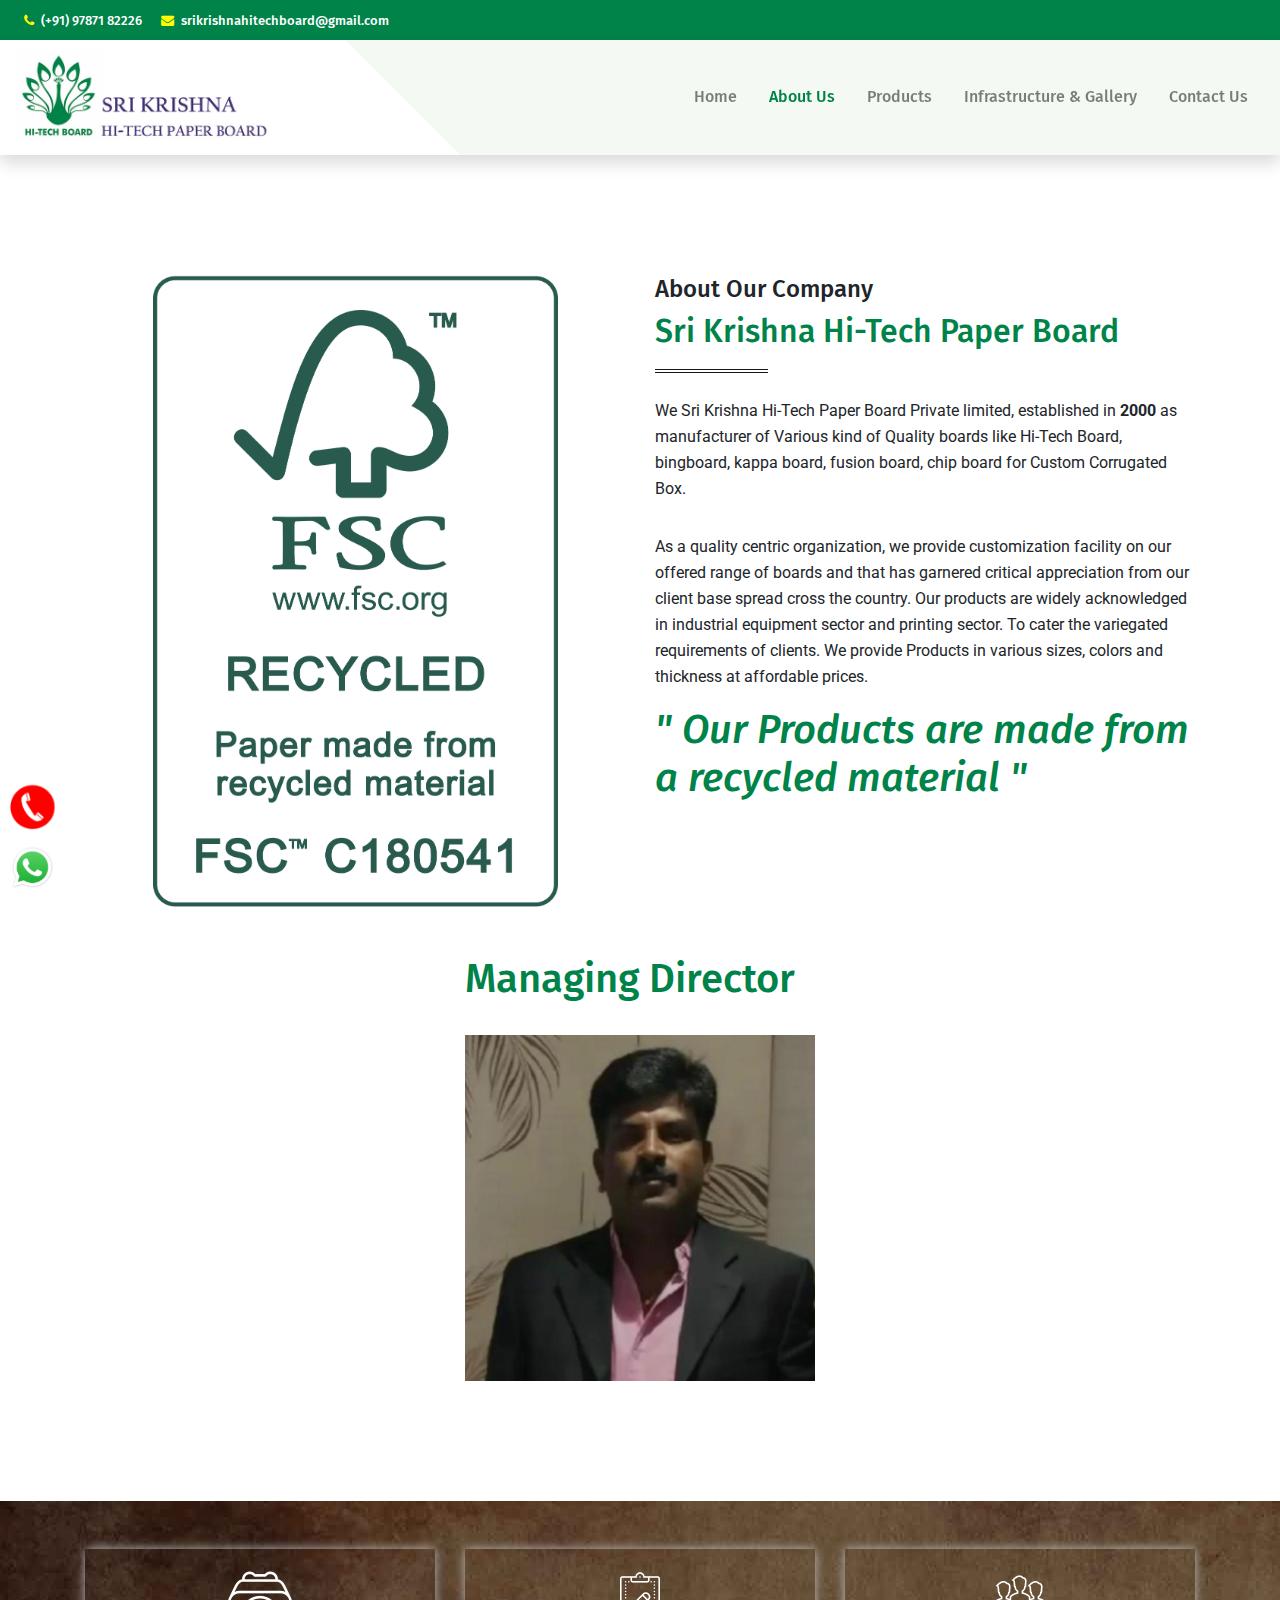
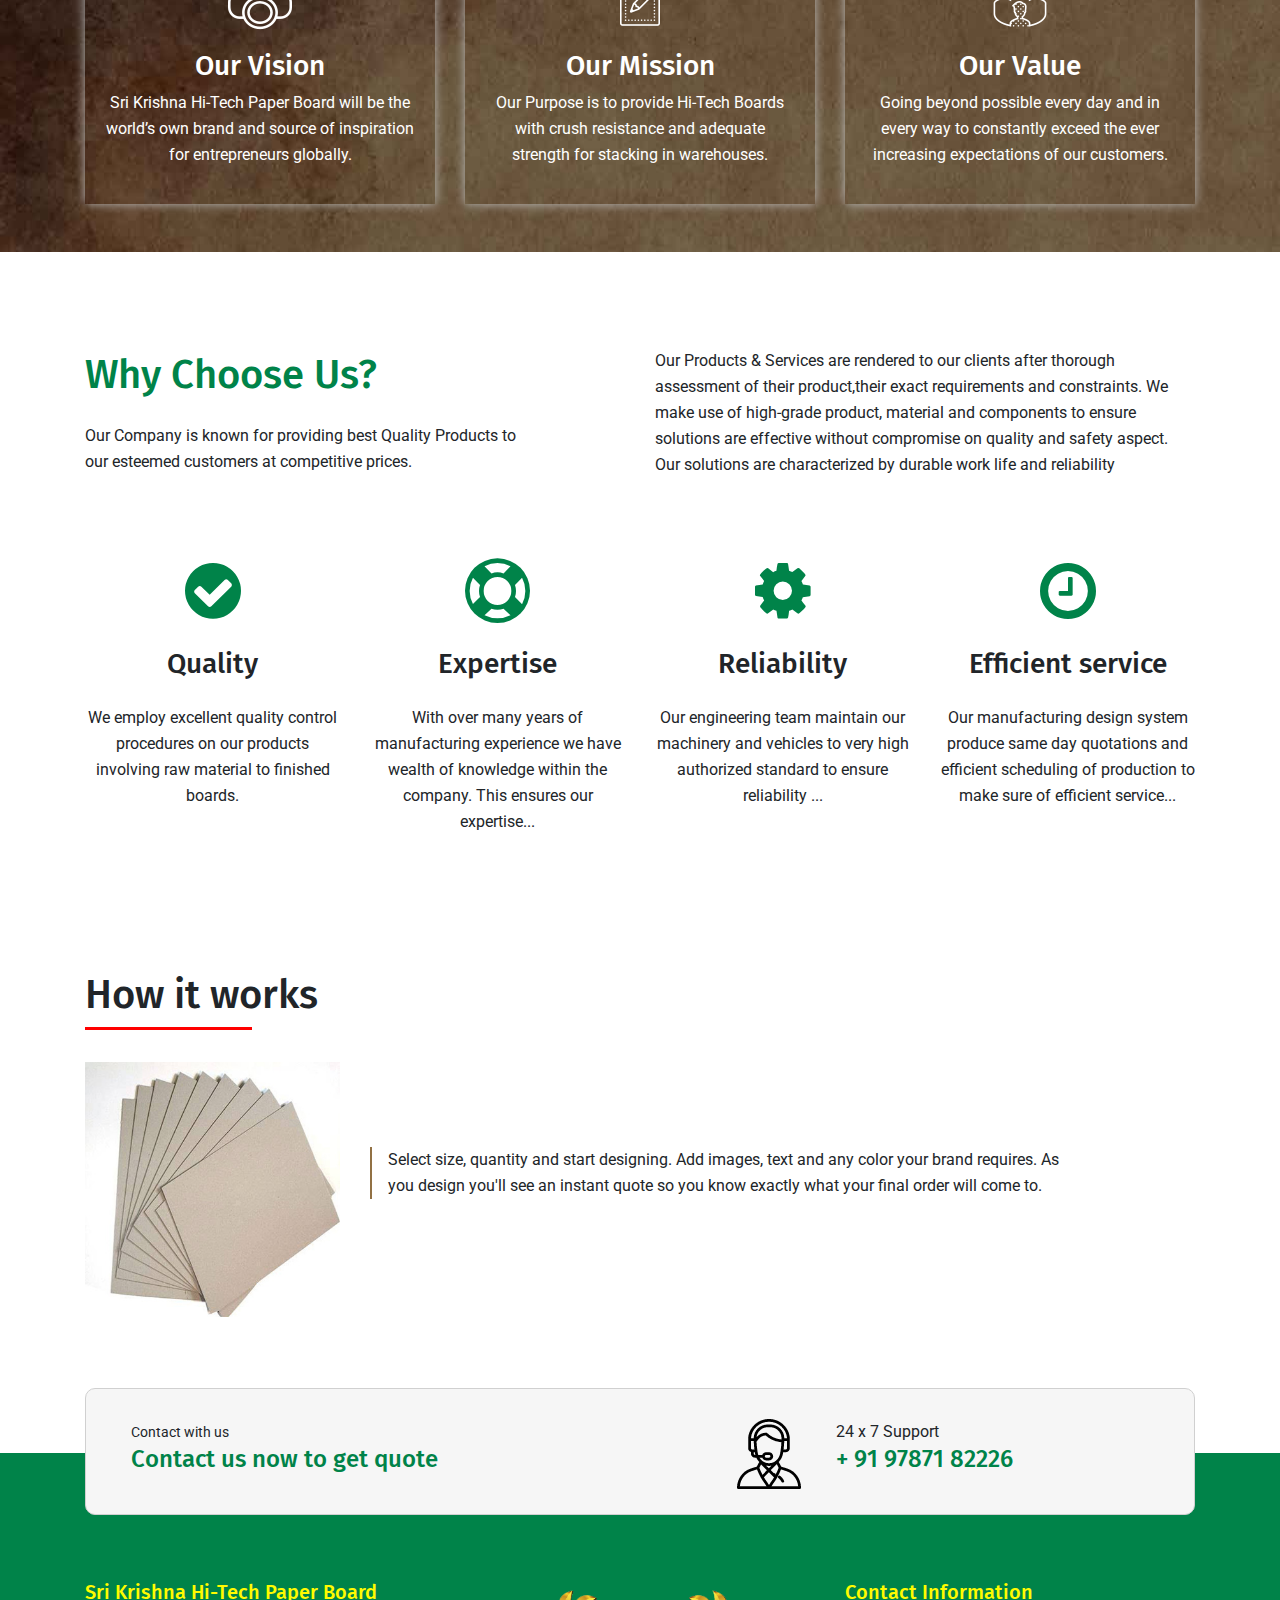
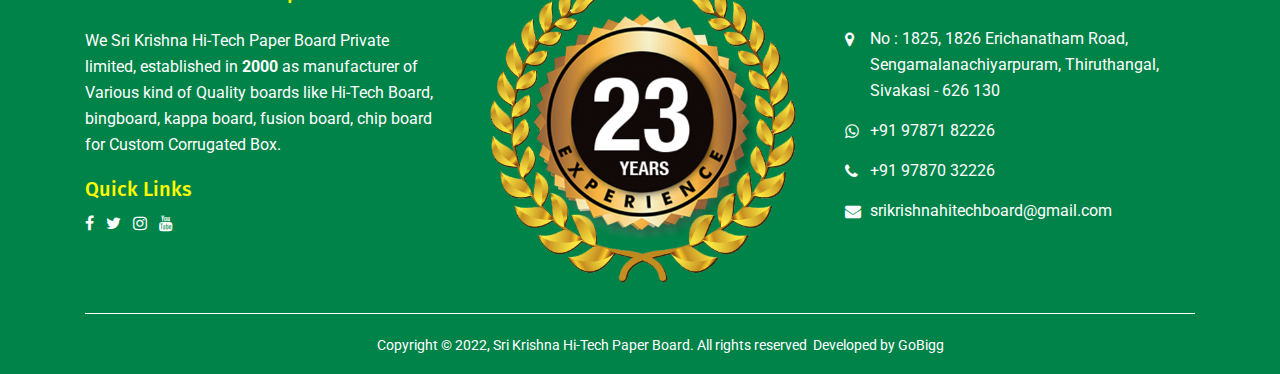
<file: about.html>
<!DOCTYPE html>
<html lang="en">
<head itemscope itemtype="http://www.schema.org/website">
	<title>Sri Krishna Hi-Tech Paper Board</title>
	<meta charset="UTF-8">
	<meta name="viewport" content="width=device-width, initial-scale=1">
	<meta property="og:title" content="Sri Krishna Hi-Tech Paper Board">
	<meta property="og:type" content="website">	
	<meta property="og:url" content="http://.com">
	<meta property="og:image" content="http://.com/images/android-icon-192x192.png">
	<meta property="og:site_name" content="Sri Krishna Hi-Tech Paper Board">
	<meta name="keywords" content="">
	<meta property="og:description" name="description" content="">
	<meta name="robots" content="all">
	<meta name="revisit-after" content="10 Days">
	<meta name="copyright" content="Sri Krishna Hi-Tech Paper Board">
	<meta name="language" content="English">
	<meta name="distribution" content="Global">
	<meta name="msapplication-TileImage" content="images/ms-icon-144x144.png">
	<link rel="icon" type="image/png" sizes="96x96" href="images/favicon-96x96.png">
	<link rel="apple-touch-icon" sizes="72x72" href="images/apple-icon-72x72.png">
	<link rel="icon" sizes="192x192"  href="images/android-icon-192x192.png">
	<link rel="stylesheet" href="css/font-awesome.min.css">
	<link rel="stylesheet" href="css/style.css">
	<link rel="stylesheet" href="css/animate.css">
	<link rel="stylesheet" href="css/bootstrap.min.css">
	<script src="js/jquery.min.js"></script>
	<script src="js/bootstrap.min.js"></script>
	<script src="js/wow.js"></script>
</head>
<body itemscope itemtype="http://schema.org/WebPage">
<div class="topbg">
    <div class="container-fluid px-lg-4 py-2">
        <div class="row">
			<div class="col-lg-9 col-12">
				<div class="top-bar-info">
					<ul class="fullpad">
						<li><a href="tel:+919787182226" class="text-white fira"><i class="fa fa-phone clr-yellow pr-1"></i> (+91) 97871 82226</a></li>
						<li><a href="mailto:srikrishnahitechboard@gmail.com" class="text-white fira"><i class="fa fa-envelope clr-yellow pr-1"></i> srikrishnahitechboard@gmail.com </a></li>
					</ul>
				</div>
            </div>
            <div class="col-lg-3 col-md-4 col-12 text-lg-right text-center align-self-center"></div>
        </div>
    </div> 
</div> 
<!--navigation-->
<nav class="navbar navbar-expand-lg navbar-light navfont navbg sticky-top shadow">
	<a href="index.html"> 
		<img itemprop="image" src="images/hitech.jpg" class="img-fluid logo" alt="Sri Krishna Hi-Tech Paper Board" title="Sri Krishna Hi-Tech Paper Board">
	</a>
	<button type="button" class="navbar-toggler" data-toggle="collapse" data-target="#myNavbar" id="togals">
		<span class="navbar-toggler-icon"></span>
	</button>
	<div id="myNavbar" class="collapse navbar-collapse">
		<ul class="navbar-nav ml-auto text-center py-2">
			<li class="nav-item px-2">
				<a class="nav-link" href="index.html">Home</a>
			</li>
			<li class="nav-item px-2">
				<a class="nav-link active" href="about.html">About Us</a>
			</li>
			<li class="nav-item px-2">
				<a class="nav-link" href="products.html">Products</a>
			</li>
			<li class="nav-item px-2">
				<a class="nav-link" href="gallery.html">Infrastructure &amp; Gallery</a>
			</li>
			<li class="nav-item px-2">
				<a class="nav-link" href="contact.html">Contact Us</a>
			</li>
		</ul>
	</div> 	
</nav>
<!--navigation end-->
<div class="container pad">
	<div class="row">
		<div class="col-md-6 col-lg-6">
			<img src="images/certificate.jpg" class="img-fluid w-75 mx-auto d-block" alt="Sri Krishna Hi-Tech Paper Board" title="Sri Krishna Hi-Tech Paper Board">
		</div>
		<div class="col-md-6 col-lg-6">
			<h1 class="fira heading4">About Our Company</h1>
			<h2 class="fira fw-500 clr-green heading2">Sri Krishna Hi-Tech Paper Board</h2>
			<img src="images/line.png" class="img-fluid" alt="Sri Krishna Hi-Tech Paper Board" title="Sri Krishna Hi-Tech Paper Board">
			<p class="roboto pt-3">We Sri Krishna Hi-Tech Paper Board Private limited, established in <b>2000</b> as manufacturer of Various kind of Quality boards like Hi-Tech Board, bingboard, kappa board, fusion board, chip board  for Custom Corrugated Box. </p>
			<p class="roboto pt-3">As a quality centric organization, we provide customization facility on our offered range of boards and that has garnered critical appreciation from our client base spread cross the country. Our products are widely acknowledged in industrial equipment sector and printing sector. To cater the variegated requirements of clients. We provide Products in various sizes, colors and thickness at affordable prices.</p>
			<h1 class="fira clr-green"><i>" Our Products are made from a recycled material "</i></h1>
		</div>
	</div>
	<div class="row justify-content-center pt-5">
		<div class="col-lg-4">
			<h1 class="fira clr-green pb-4">Managing Director</h1>
			<img src="images/md.jpg" class="img-fluid" alt="Sri Krishna Paper Board" title="Sri Krishna Paper Board">
		</div>
	</div>
</div>
<!--About End-->
<div class="aboutbg">
	<div class="container pb-5 pt-4">
		<div class="row">
			<div class="col-lg-4 col-md-12 text-white text-center pt-4">
				<div class="sdw">
				<img src="images/vision.png" class="img-fluid" alt="Sri Krishna Hi-Tech Paper Board" title="Sri Krishna Hi-Tech Paper Board">
				<h3 class="fira pt-3">Our Vision</h3>
				<p class="roboto">Sri Krishna Hi-Tech Paper Board will be the world’s own brand and source of inspiration for entrepreneurs globally.</p>
				</div>
			</div>
			<div class="col-lg-4 col-md-12 text-white text-center pt-4">
				<div class="sdw">
				<img src="images/purpose.png" class="img-fluid" alt="Sri Krishna Hi-Tech Paper Board" title="Sri Krishna Hi-Tech Paper Board">
				<h3 class="fira pt-3">Our Mission</h3>
				<p class="roboto">Our Purpose is to provide Hi-Tech Boards with crush resistance and adequate strength for stacking in warehouses.</p>
				</div>
			</div>
			<div class="col-lg-4 col-md-12 text-white text-center pt-4">
				<div class="sdw">
				<img src="images/philosophy.png" class="img-fluid" alt="Sri Krishna Hi-Tech Paper Board" title="Sri Krishna Hi-Tech Paper Board">
				<h3 class="fira pt-3">Our Value</h3>
				<p class="roboto">Going beyond possible every day and in every way to constantly exceed the ever increasing expectations of our customers.</p>
				</div>
			</div>
		</div>
	</div>
</div>
<div class="wlcmbg">
	<div class="container pt-5 mt-lg-5">
		<div class="row pb-lg-3">
			<div class="col-md-5 align-self-center">
				<h1 class="fira fw-500 clr-green">Why Choose Us?</h1>
				<p class="roboto pt-3">Our Company is known for providing best Quality Products to our esteemed customers at competitive prices.</p>
			</div>
			<div class="col-md-1"></div>
			<div class="col-md-6">
				<p class="roboto">Our Products &amp; Services are rendered to our clients after thorough assessment of their product,their exact requirements and constraints.
				We make use of high-grade product, material and components to ensure solutions are effective without compromise on quality and safety aspect.
				Our solutions are characterized by durable work life and reliability</p>
			</div>
		</div>
		<div class="row pt-lg-5">
			<div class="col-md-6 col-lg-3 text-center">
				<i class="fa fa-check-circle clr-green icnfnt"></i>
				<h2 class="fira pt-4 heading3">Quality</h2>
				<p class="roboto pt-3">We employ excellent quality control  procedures on our products involving raw material to finished boards.</p>
			</div>
			<div class="col-md-6 col-lg-3 text-center">
				<i class="fa fa-support clr-green icnfnt"></i>
				<h2 class="fira pt-4 heading3">Expertise</h2>
				<p class="roboto pt-3">With over many years of manufacturing experience we have wealth of knowledge within the company. This ensures our expertise...</p>
			</div>
			<div class="col-md-6 col-lg-3 text-center">
				<i class="fa fa-cog clr-green icnfnt"></i>
				<h2 class="fira pt-4 heading3">Reliability</h2>
				<p class="roboto pt-3">Our engineering team maintain our machinery and vehicles to  very high authorized standard to ensure reliability ...</p>
			</div>
			<div class="col-md-6 col-lg-3 text-center">
				<i class="fa fa-clock-o clr-green icnfnt"></i>
				<h2 class="fira pt-4 heading3">Efficient service</h2>
				<p class="roboto pt-3">Our manufacturing design system produce same day quotations and efficient scheduling of production to make sure of efficient service...</p>
			</div>
		</div>
	</div>
</div>
<div class="container pad">
	<div class="row">
		<div class="col-md-12">
			<h1 class="fira">How it works</h1>
			<div class="smallborder1"></div>
		</div>
	</div>
	<div class="row py-3">	
		<div class="col-md-3">
			<img src="images/gallery2.jpg" class="img-fluid pt-3 mx-auto d-block" alt="Sri Krishna Hi-Tech Paper Board" title="Sri Krishna Hi-Tech Paper Board">
		</div>
		<div class="col-md-8 align-self-center">
			<p class="brdlft pfnt1 px-3 roboto">Select size, quantity and start designing. Add images, text and any color your brand requires. As you design 
			you'll see an instant quote so you know exactly what your final order will come to.</p>
		</div>
	</div>
</div>
<!--footer-->
<div class="footer">
	<div class="footer__call">
		<div class="container">
			<div class="footer__call__content">
				<div class="row">
					<div class="col-lg-7 col-md-6 col-12">
						<div class="footer__call__text">
							<span class="roboto yellow smallfnt">Contact with us</span>
							<h1 class="fira heading4 clr-green">Contact us now to get quote</h1>
						</div>
					</div>
					<div class="col-lg-5 col-md-6 col-12">
						<div class="footer__call__number">
							<div class="footer__call__number__icon">
								<img src="images/support.png" alt="icon" title="icon">
							</div>
							<div class="footer__call__number__text">
								<span class="roboto">24 x 7 Support</span>
								<h2 class="fira heading4 clr-green">+ 91 97871 82226</h2>
							</div>
						</div>
					</div>
				</div>
			</div>
		</div>
	</div>		
	<div class="container">
		<div class="row pb-4">
			<div class="col-lg-4 col-md-6 col-12 pt-lg-0 pt-3 text-white">
				<h4 class="fira heading5 clr-yellow">Sri Krishna Hi-Tech Paper Board</h4>
				<p class="roboto pt-3">We Sri Krishna Hi-Tech Paper Board Private limited, established in <b>2000</b> as manufacturer of Various kind of Quality boards like Hi-Tech Board, bingboard, kappa board, fusion board, chip board  for Custom Corrugated Box.</p>
                <div class="fira heading5 fw-500 clr-yellow pb-2">Quick Links</div>
                <a href="#" class="pr-2"><i class="fa fa-facebook text-white"></i></a>
                <a href="#" class="pr-2"><i class="fa fa-twitter text-white"></i></a>
                <a href="#" class="pr-2"><i class="fa fa-instagram text-white"></i></a>
                <a href="#" class="pr-2"><i class="fa fa-youtube text-white"></i></a>
			</div>
			<div class="col-lg-4 col-md-6 col-12 pt-lg-0 pt-3 text-center">
				<img src="images/23yrs.png" class="img-fluid" alt="Sri Krishana" title="Sri Krishana">
			</div>
			<div class="col-lg-4 col-md-6 col-12 pt-lg-0 pt-3 text-white">
				<h4 class="fira heading5 clr-yellow">Contact Information</h4>
				<p class="pt-3"><i class="fa fa-map-marker"></i></p>
				<div class="text1">
					<p class="roboto text-white"> No : 1825, 1826 Erichanatham Road, Sengamalanachiyarpuram, Thiruthangal, Sivakasi - 626 130 </p>
				</div>
				<p><i class="fa fa-whatsapp"></i></p>
				<div class="text1">
					<p class="roboto text-white">+91 97871 82226</p>
				</div>
				<p><i class="fa fa-phone"></i></p>
				<div class="text1">
					<p class="roboto text-white">+91 97870 32226</p>
				</div>
				<p><i class="fa fa-envelope"></i></p>
				<div class="text1">
					<p class="roboto text-white">srikrishnahitechboard@gmail.com</p>
				</div>
			</div>
		</div>
	</div>
	<div class="container">
		<div class="footer__copyright">
			<div class="row">
				<div class="col-lg-12 col-md-12 col-12 text-center">
					<ul class="fulpad">
						<li class="text-white roboto smallfnt">Copyright &copy; 2022, Sri Krishna Hi-Tech Paper Board. <span class="wrdbrk">All rights reserved </span> &nbsp;<span>Developed by <a href="https://gobigg.net/" target="_blank" class="wrdbrk text-white">GoBigg</a></span></li>
					</ul>
				</div>
			</div>
		</div>
	</div>
</div>
<!--footer end-->  
<div class="fixed point w0">
	<a href="https://api.whatsapp.com/send?phone=919787182226">
		<img src="images/whatsapp.webp" class="priceicn float-left" alt="Sri Krishna Hi-Tech Paper Board" title="Sri Krishna Hi-Tech Paper Board">
	</a>
</div>
<div class="fixed point1 w0">
	<a href="tel:+919787032226">
		<img src="images/callicon.png" class="priceicn float-left" alt="Sri Krishna Hi-Tech Paper Board" title="Sri Krishna Hi-Tech Paper Board">
	</a>
</div>
<script>
  new WOW().init();
</script>
</body>
</html>
</file>
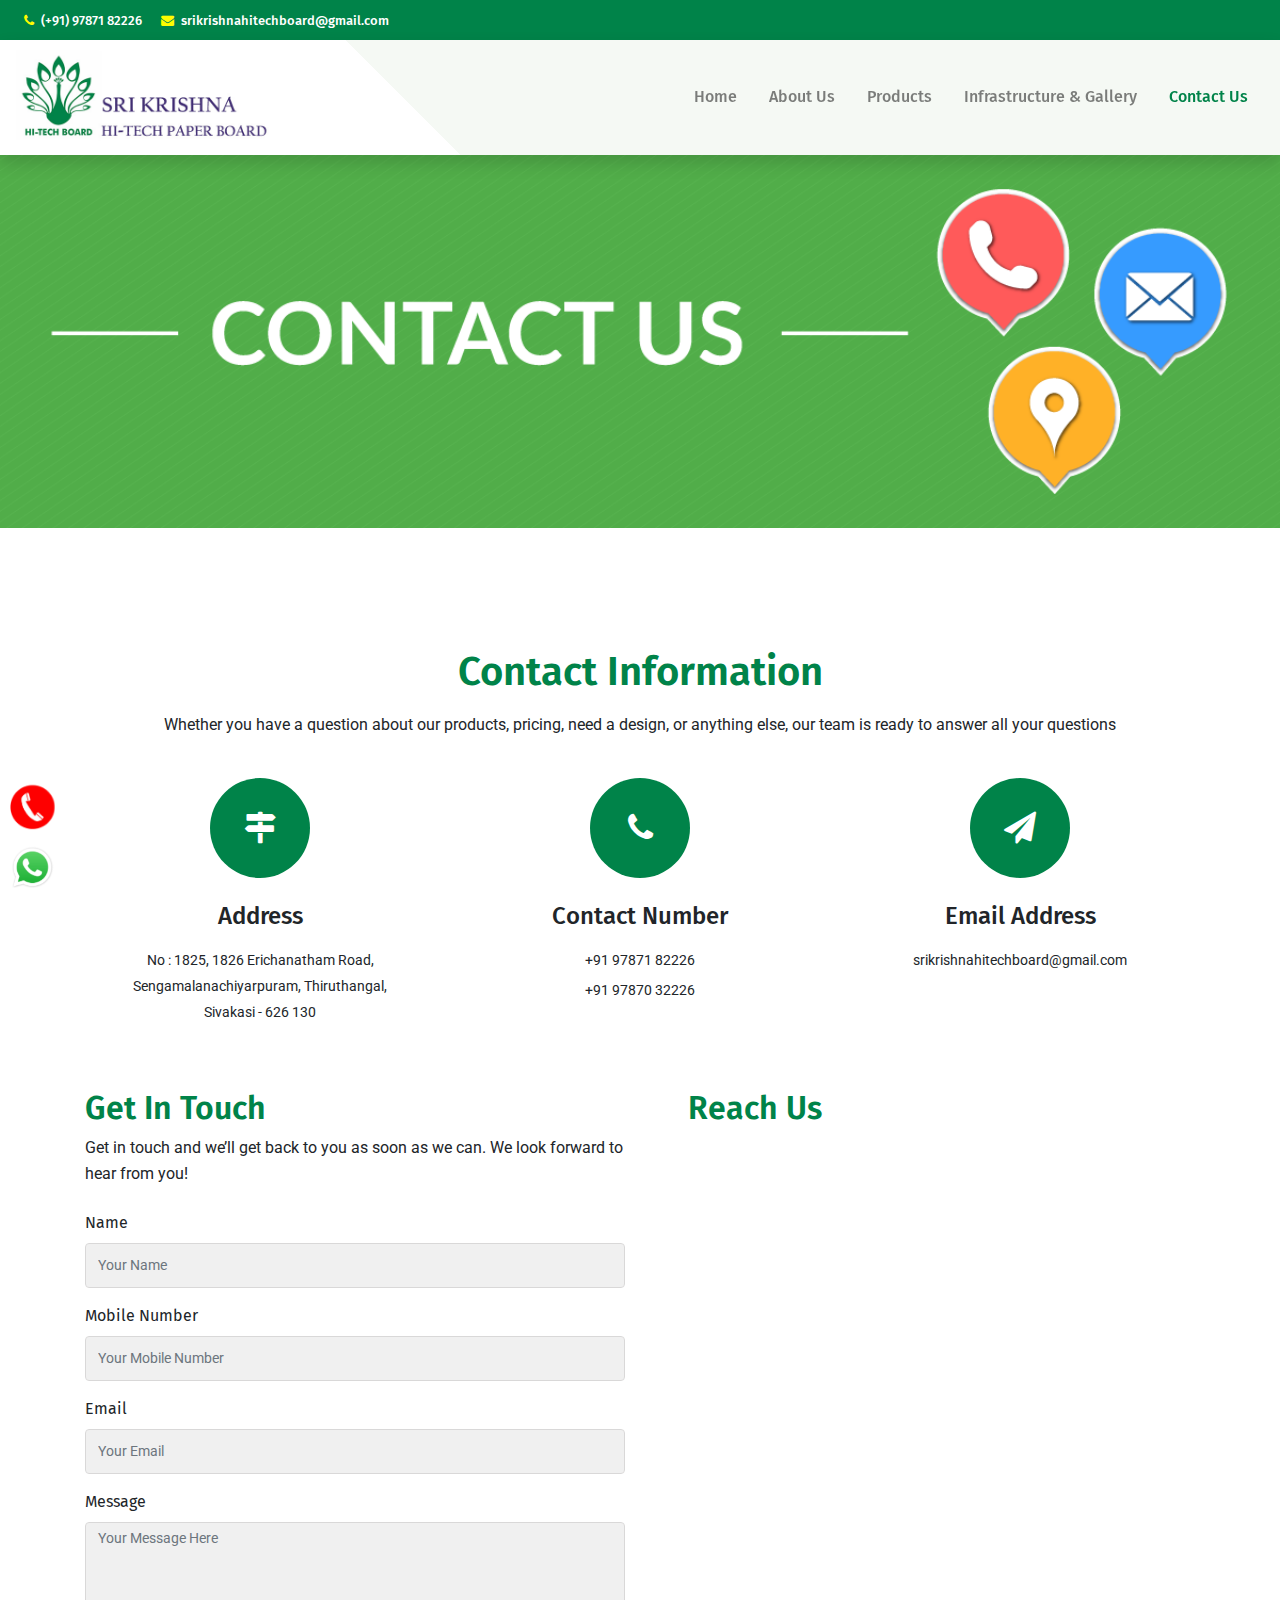
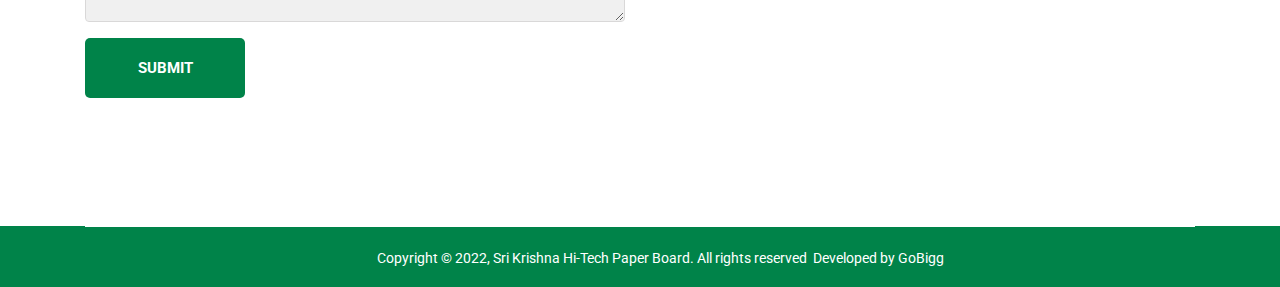
<file: contact.html>
<!DOCTYPE html>
<html lang="en">
<head itemscope itemtype="http://www.schema.org/website">
	<title>Sri Krishna Hi-Tech Paper Board</title>
	<meta charset="UTF-8">
	<meta name="viewport" content="width=device-width, initial-scale=1">
	<meta property="og:title" content="Sri Krishna Hi-Tech Paper Board">
	<meta property="og:type" content="website">	
	<meta property="og:url" content="http://.com">
	<meta property="og:image" content="http://.com/images/android-icon-192x192.png">
	<meta property="og:site_name" content="Sri Krishna Hi-Tech Paper Board">
	<meta name="keywords" content="">
	<meta property="og:description" name="description" content="">
	<meta name="robots" content="all">
	<meta name="revisit-after" content="10 Days">
	<meta name="copyright" content="Sri Krishna Hi-Tech Paper Board">
	<meta name="language" content="English">
	<meta name="distribution" content="Global">
	<meta name="msapplication-TileImage" content="images/ms-icon-144x144.png">
	<link rel="icon" type="image/png" sizes="96x96" href="images/favicon-96x96.png">
	<link rel="apple-touch-icon" sizes="72x72" href="images/apple-icon-72x72.png">
	<link rel="icon" sizes="192x192"  href="images/android-icon-192x192.png">
	<link rel="stylesheet" href="css/font-awesome.min.css">
	<link rel="stylesheet" href="css/style.css">
	<link rel="stylesheet" href="css/animate.css">
	<link rel="stylesheet" href="css/bootstrap.min.css">
	<script src="js/jquery.min.js"></script>
	<script src="js/bootstrap.min.js"></script>
	<script src="js/wow.js"></script>
</head>
<body itemscope itemtype="http://schema.org/WebPage">
<div class="topbg">
    <div class="container-fluid px-lg-4 py-2">
        <div class="row">
			<div class="col-lg-9 col-12">
				<div class="top-bar-info">
					<ul class="fullpad">
						<li><a href="tel:+919787182226" class="text-white fira"><i class="fa fa-phone clr-yellow pr-1"></i> (+91) 97871 82226</a></li>
						<li><a href="mailto:srikrishnahitechboard@gmail.com" class="text-white fira"><i class="fa fa-envelope clr-yellow pr-1"></i> srikrishnahitechboard@gmail.com </a></li>
					</ul>
				</div>
            </div>
            <div class="col-lg-3 col-md-4 col-12 text-lg-right text-center align-self-center"></div>
        </div>
    </div> 
</div> 
<!--navigation-->
<nav class="navbar navbar-expand-lg navbar-light navfont navbg sticky-top shadow">
	<a href="index.html"> 
		<img itemprop="image" src="images/hitech.jpg" class="img-fluid logo" alt="Sri Krishna Hi-Tech Paper Board" title="Sri Krishna Hi-Tech Paper Board">
	</a>
	<button type="button" class="navbar-toggler" data-toggle="collapse" data-target="#myNavbar" id="togals">
		<span class="navbar-toggler-icon"></span>
	</button>
	<div id="myNavbar" class="collapse navbar-collapse">
		<ul class="navbar-nav ml-auto text-center py-2">
			<li class="nav-item px-2">
				<a class="nav-link" href="index.html">Home</a>
			</li>
			<li class="nav-item px-2">
				<a class="nav-link" href="about.html">About Us</a>
			</li>
			<li class="nav-item px-2">
				<a class="nav-link" href="products.html">Products</a>
			</li>
			<li class="nav-item px-2">
				<a class="nav-link" href="gallery.html">Infrastructure &amp; Gallery</a>
			</li>
			<li class="nav-item px-2">
				<a class="nav-link active" href="contact.html">Contact Us</a>
			</li>
		</ul>
	</div> 	
</nav>
<!--navigation end-->
<img src="images/contactbanner.png" class="img-fluid w-100" alt="Contact" title="Contact">
<div class="container pad">
    <div class="row">
        <div class="col-lg-12 text-center">
            <h1 class="fira fw-600 pb-2 clr-green">Contact Information</h1>
            <p class="roboto">Whether you have a question about our products, pricing, need a design, or anything else, our team is ready to answer all your questions </p>
        </div>    
        <div class="col-lg-4 col-md-6 col-12 pt-4 text-center">
			<span class="icons"><i class="fa fa-map-signs"></i></span>
			<h2 class="fira black heading4 pt-4 pb-2">Address</h2>
			<p class="roboto smallfnt">No : 1825, 1826 Erichanatham Road, <br> Sengamalanachiyarpuram, Thiruthangal, <br> Sivakasi - 626 130  </p>
		</div>
		<div class="col-lg-4 col-md-6 col-12 pt-4 text-center">
			<span class="icons"><i class="fa fa-phone"></i></span>
			<h2 class="fira black heading4 pt-4 pb-2">Contact Number</h2>
			<div class="roboto smallfnt pb-1">+91 97871 82226</div>
			<div class="roboto smallfnt pb-1">+91 97870 32226</div>
		</div>
		<div class="col-lg-4 col-md-6 col-12 pt-4 text-center">
			<span class="icons"><i class="fa fa-paper-plane"></i></span>
			<h2 class="fira black heading4 pt-4 pb-2">Email Address</h2>
			<div class="roboto smallfnt pb-1">srikrishnahitechboard@gmail.com</div>
		</div>
        <div class="col-lg-6 col-md-6 col-12 pt-lg-5">
            <h1 class="fira fw-600 heading2 clr-green">Get In Touch</h1>
      		<div class="roboto">Get in touch and we’ll get back to you as soon as we can. We look forward to hear from you!</div>
            <form class="py-2 contact-form" action="contact.html" method="POST">
                <div class="row">
                    <div class="col-lg-12 col-md-12 col-12 pt-3">
                        <label class="fira">Name</label>
                        <input type="text" class="form-control roboto" id="name" name="name" placeholder="Your Name" required>
                    </div>
                    <div class="col-lg-12 col-md-12 col-12 pt-3">
                        <label class="fira">Mobile Number</label>
                        <input type="text" class="form-control roboto" id="number" name="number"  pattern="[0-9]{10,15}" placeholder="Your Mobile Number" required>
                    </div>	
                    <div class="col-lg-12 col-md-12 col-12 pt-3">
                        <label class="fira">Email</label>
                        <input type="email" class="form-control roboto" id="email" name="email" placeholder="Your Email" required>
                    </div>
                    <div class="col-lg-12 col-md-12 col-12 pt-3">
                            <label class="fira">Message</label>    
                        <textarea class="form-control formheight roboto" id="message" name="message" placeholder="Your Message Here" required></textarea>
                    </div>
                    <div class="col-lg-4 col-md-6 col-12 pt-3">
                        <input class="roboto btn1 w-100" type="submit" value="SUBMIT" id="send" name="send">
                    </div>
                </div>	   
			</form> 
        </div>
        <div class="col-lg-6 pl-lg-5 pt-lg-5">
            <h1 class="fira fw-600 heading2 clr-green">Reach Us</h1>
            <iframe src="https://www.google.com/maps/embed?pb=!1m18!1m12!1m3!1d62969.995986503534!2d77.75760328144464!3d9.454264932608847!2m3!1f0!2f0!3f0!3m2!1i1024!2i768!4f13.1!3m3!1m2!1s0x3b06cee43d812d0d%3A0x8ce12e9dcdaa2a2c!2sSivakasi%2C%20Tamil%20Nadu!5e0!3m2!1sen!2sin!4v1666696271819!5m2!1sen!2sin" width="100%" height="500" style="border:0;" allowfullscreen="" loading="lazy" referrerpolicy="no-referrer-when-downgrade"></iframe>
        </div>
    </div>
</div>
<div class="footer">
    <div class="container">
		<div class="footer__copyright">
			<div class="row">
				<div class="col-lg-12 col-md-12 col-12 text-center">
					<ul class="fulpad">
						<li class="text-white roboto smallfnt">Copyright &copy; 2022, Sri Krishna Hi-Tech Paper Board. <span class="wrdbrk">All rights reserved </span> &nbsp;<span>Developed by <a href="https://gobigg.net/" target="_blank" class="wrdbrk text-white">GoBigg</a></span></li>
					</ul>
				</div>
			</div>
		</div>
	</div>
</div>
<div class="fixed point w0">
	<a href="https://api.whatsapp.com/send?phone=919787182226">
		<img src="images/whatsapp.webp" class="priceicn float-left" alt="Sri Krishna Hi-Tech Paper Board" title="Sri Krishna Hi-Tech Paper Board">
	</a>
</div>
<div class="fixed point1 w0">
	<a href="tel:+919787032226">
		<img src="images/callicon.png" class="priceicn float-left" alt="Sri Krishna Hi-Tech Paper Board" title="Sri Krishna Hi-Tech Paper Board">
	</a>
</div>
<!--footer end-->  
<script>
  new WOW().init();
</script>
</body>
</html>
</file>
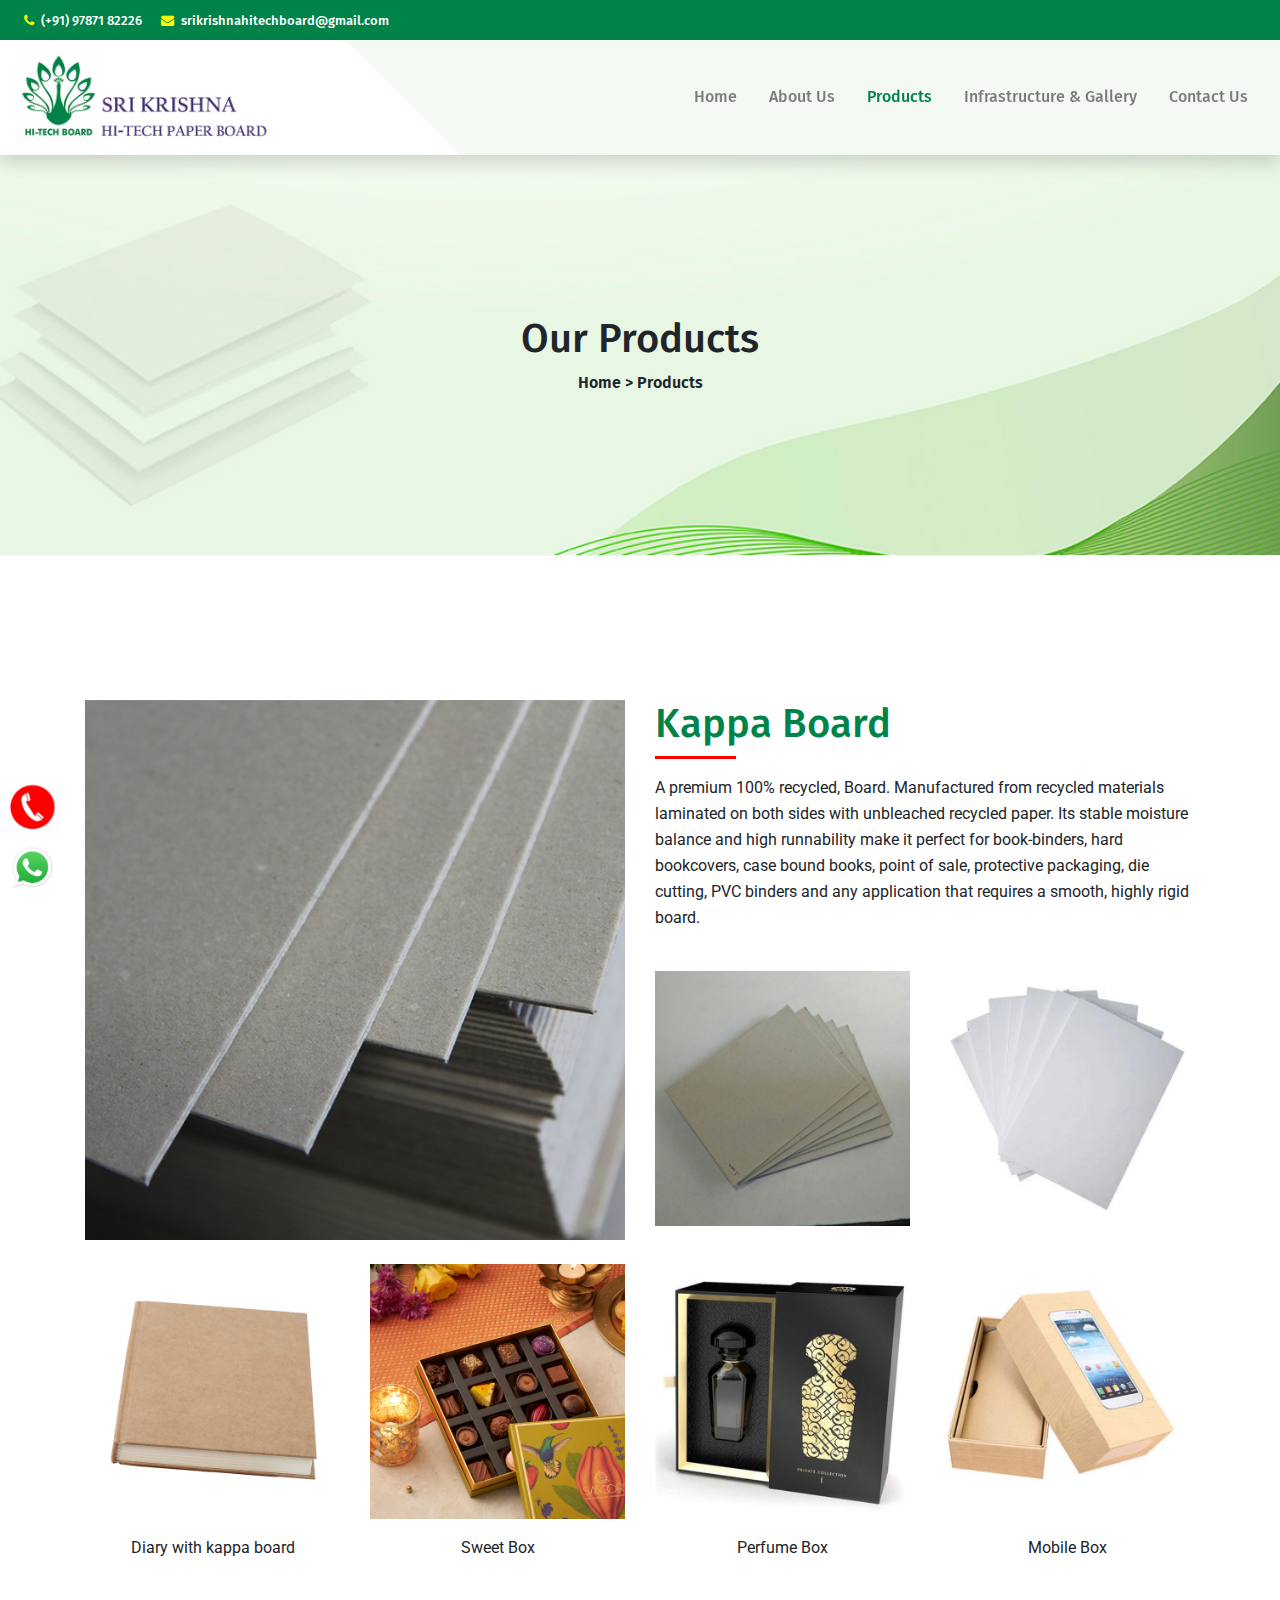
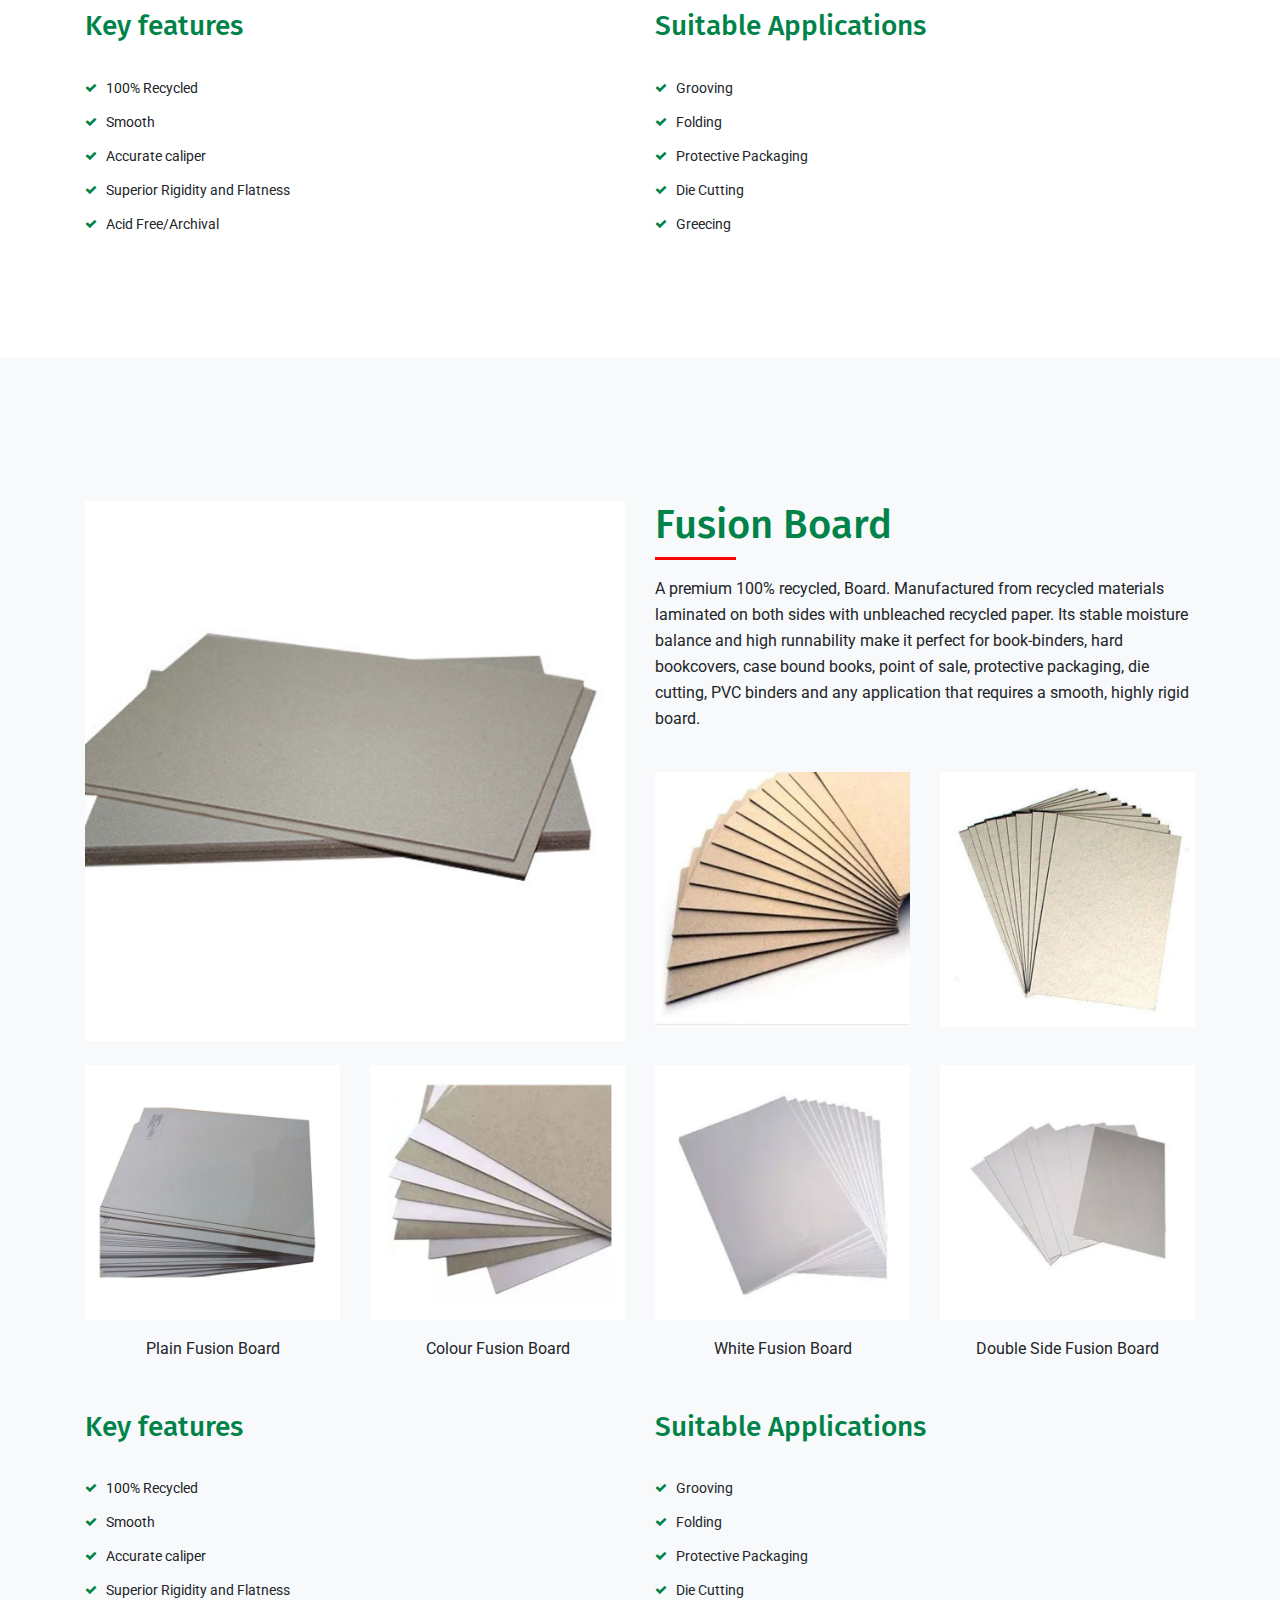
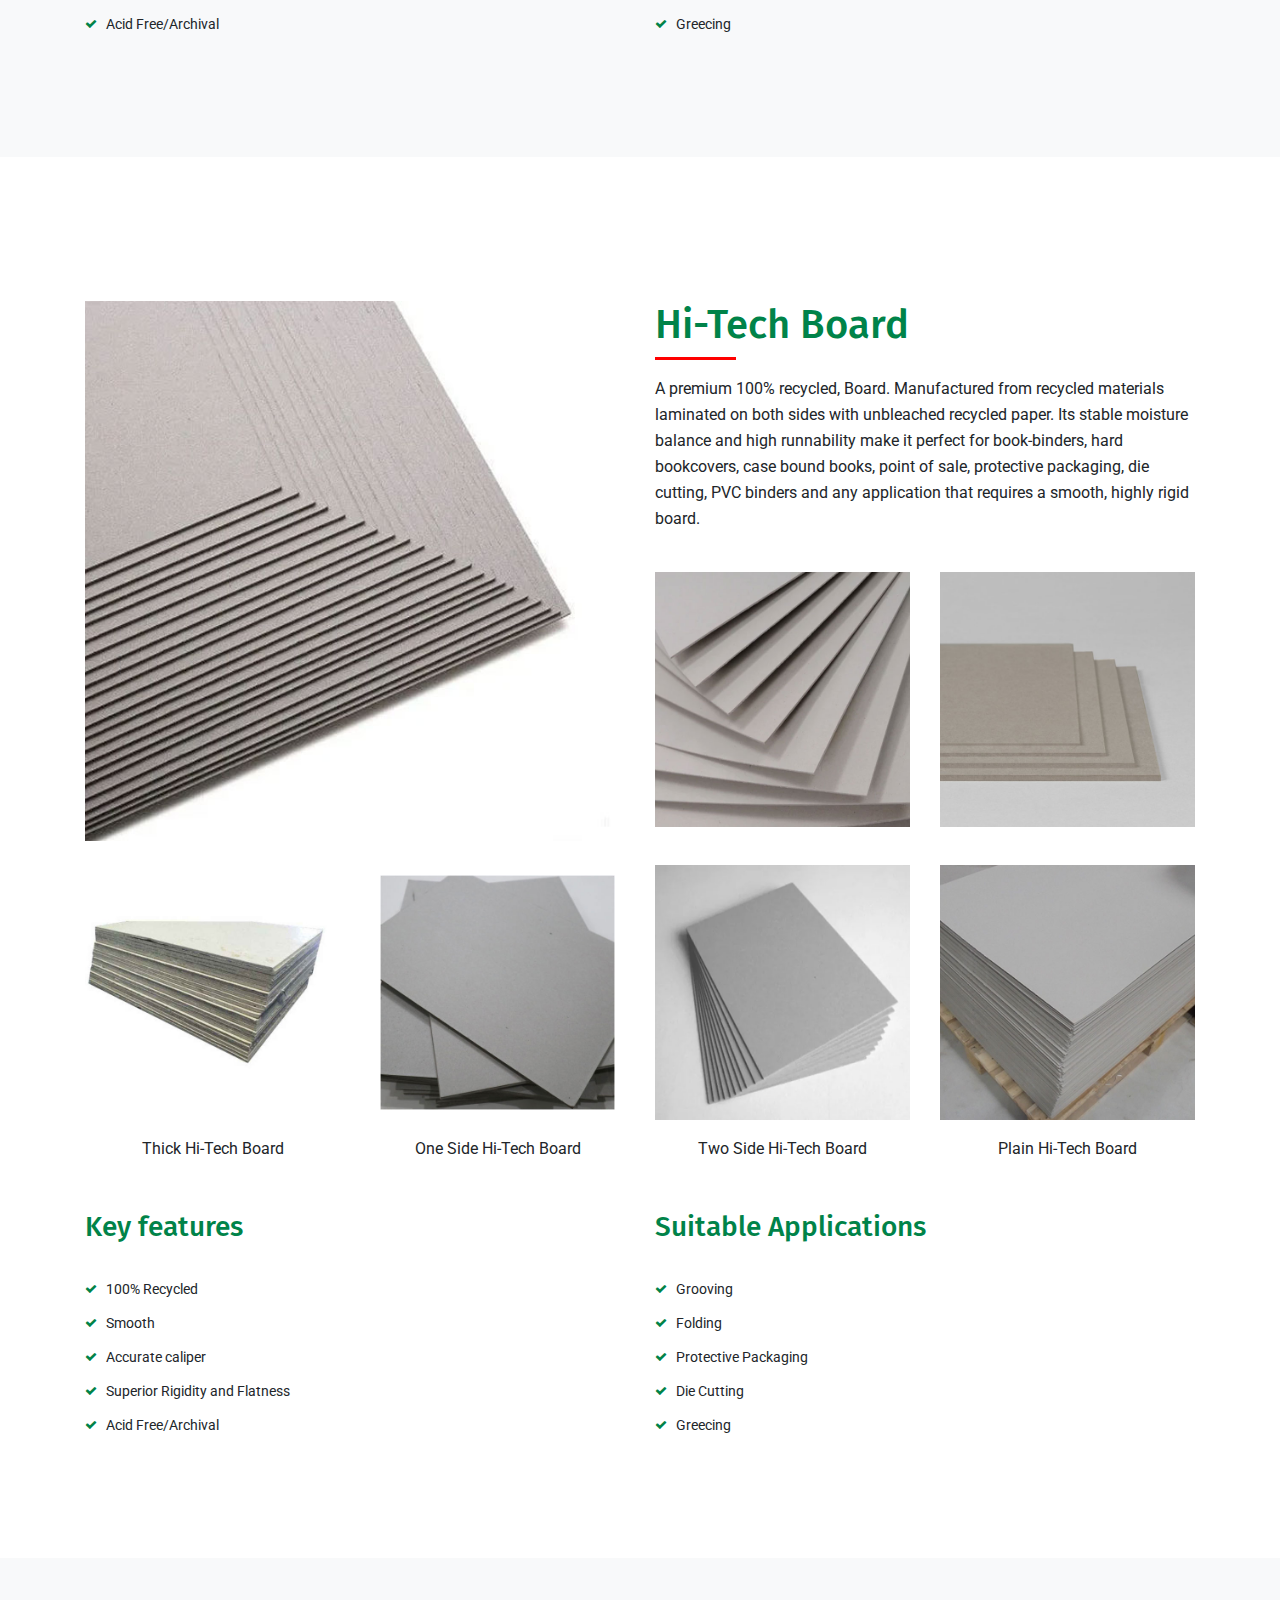
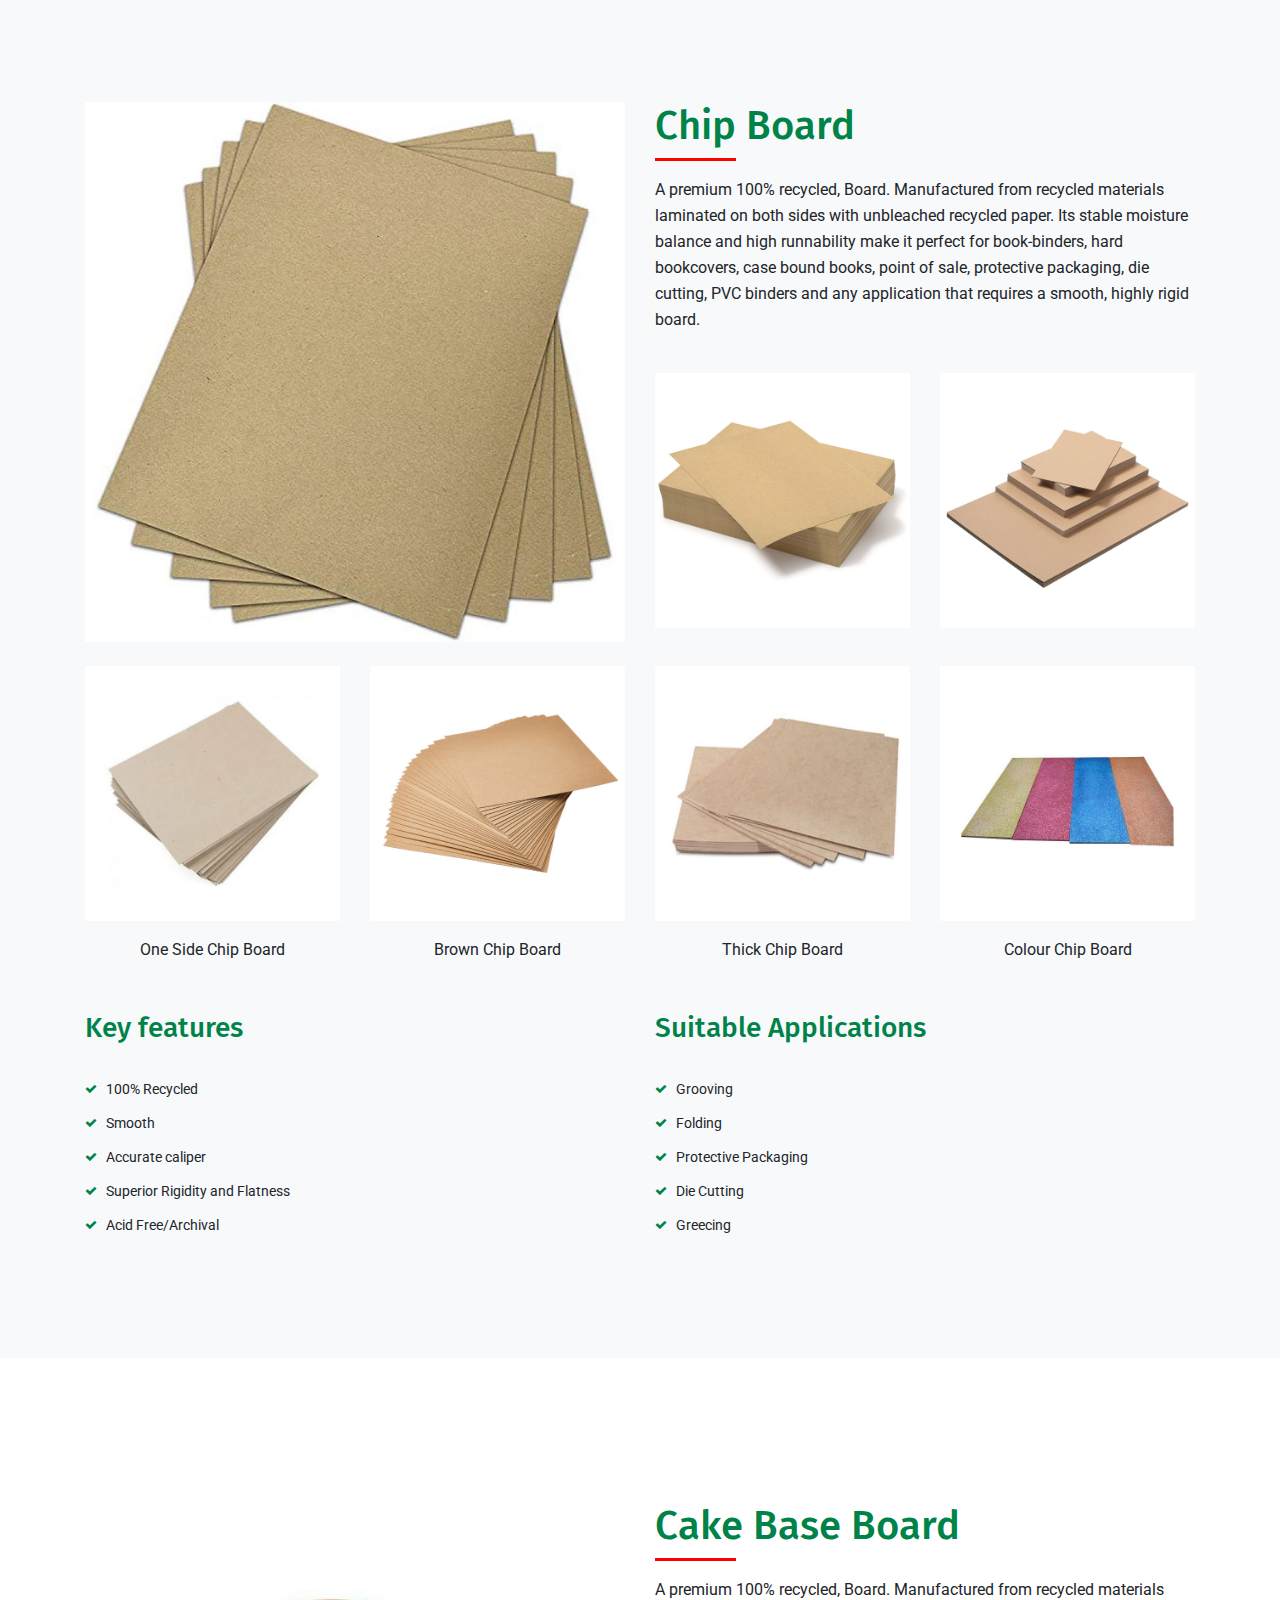
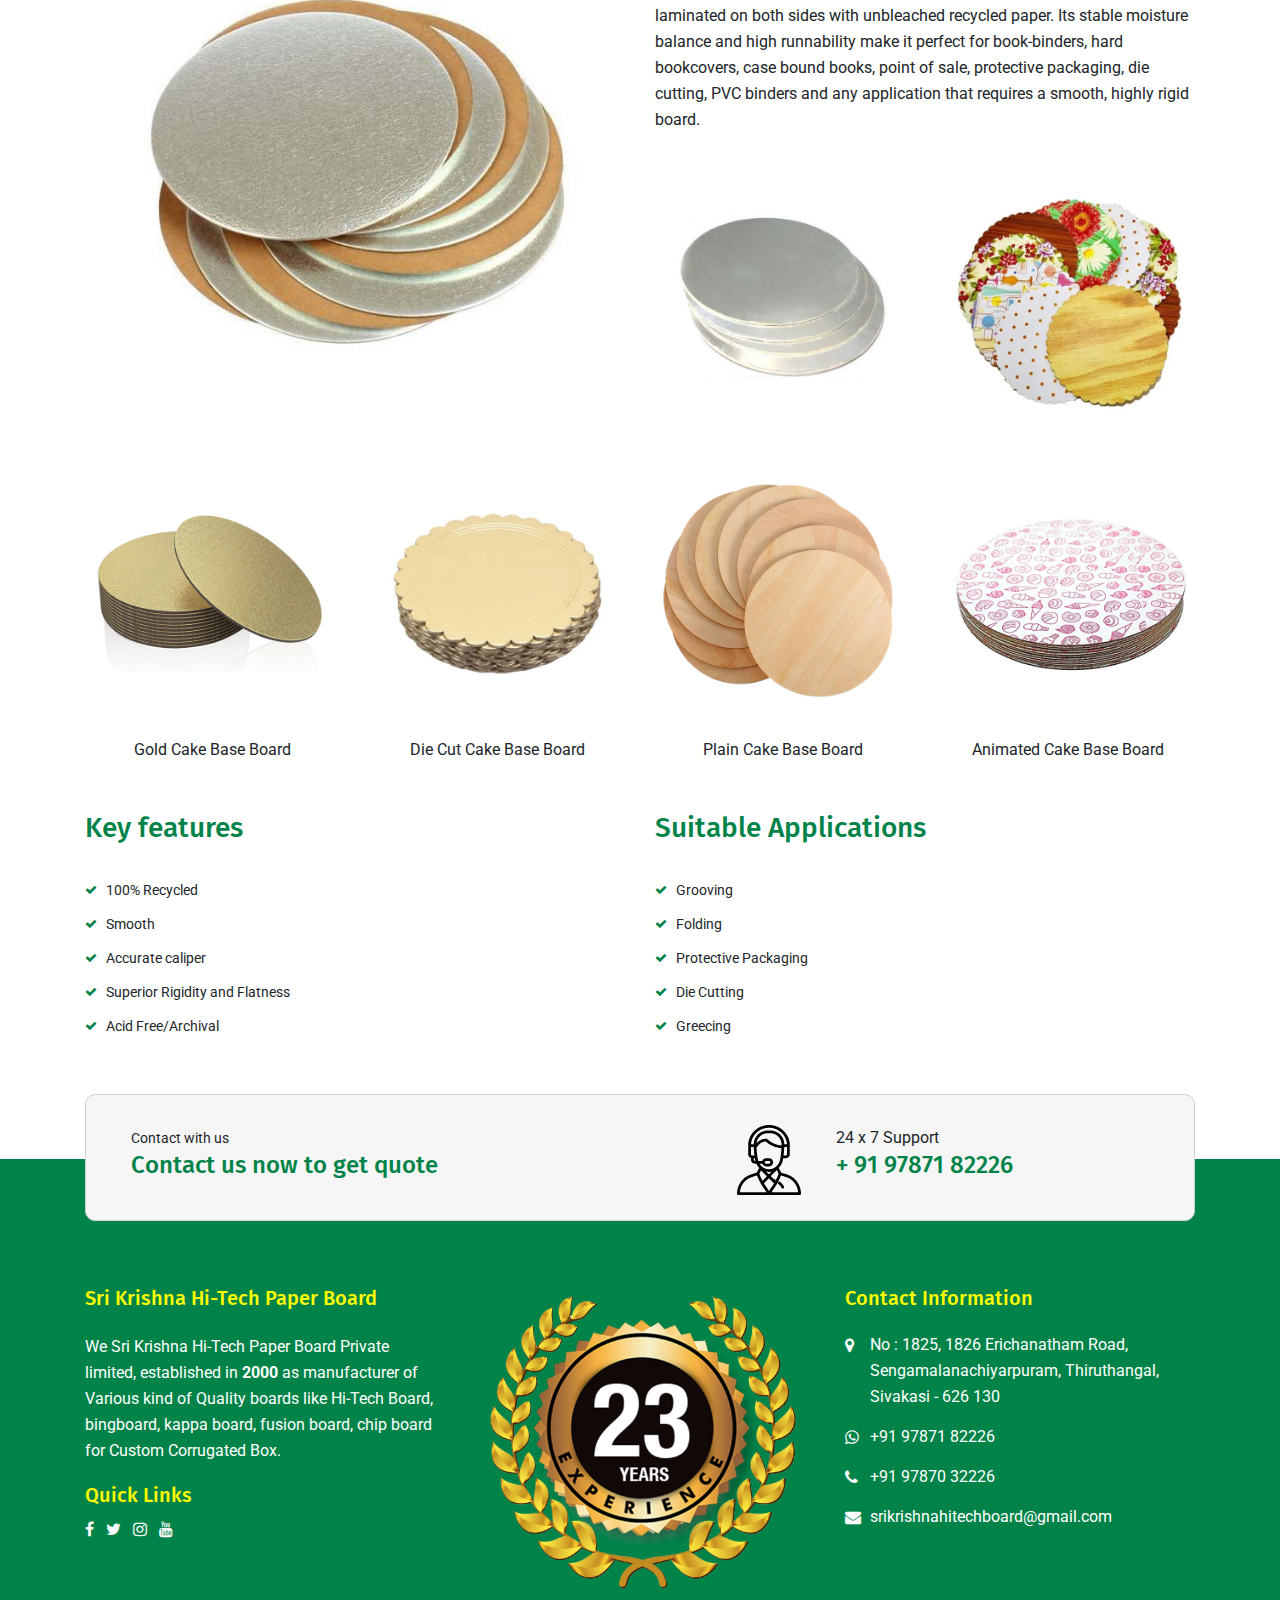
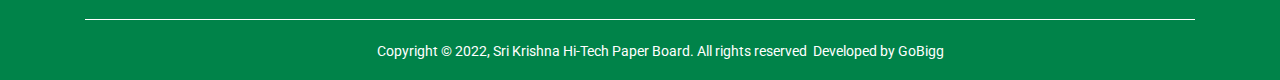
<file: products.html>
<!DOCTYPE html>
<html lang="en">
<head itemscope itemtype="http://www.schema.org/website">
	<title>Sri Krishna Hi-Tech Paper Board</title>
	<meta charset="UTF-8">
	<meta name="viewport" content="width=device-width, initial-scale=1">
	<meta property="og:title" content="Sri Krishna Hi-Tech Paper Board">
	<meta property="og:type" content="website">	
	<meta property="og:url" content="http://.com">
	<meta property="og:image" content="http://.com/images/android-icon-192x192.png">
	<meta property="og:site_name" content="Sri Krishna Hi-Tech Paper Board">
	<meta name="keywords" content="">
	<meta property="og:description" name="description" content="">
	<meta name="robots" content="all">
	<meta name="revisit-after" content="10 Days">
	<meta name="copyright" content="Sri Krishna Hi-Tech Paper Board">
	<meta name="language" content="English">
	<meta name="distribution" content="Global">
	<meta name="msapplication-TileImage" content="images/ms-icon-144x144.png">
	<link rel="icon" type="image/png" sizes="96x96" href="images/favicon-96x96.png">
	<link rel="apple-touch-icon" sizes="72x72" href="images/apple-icon-72x72.png">
	<link rel="icon" sizes="192x192"  href="images/android-icon-192x192.png">
	<link rel="stylesheet" href="css/font-awesome.min.css">
	<link rel="stylesheet" href="css/style.css">
	<link rel="stylesheet" href="css/animate.css">
	<link rel="stylesheet" href="css/bootstrap.min.css">
	<script src="js/jquery.min.js"></script>
	<script src="js/bootstrap.min.js"></script>
	<script src="js/wow.js"></script>
</head>
<body itemscope itemtype="http://schema.org/WebPage">
<div class="topbg">
    <div class="container-fluid px-lg-4 py-2">
        <div class="row">
			<div class="col-lg-9 col-12">
				<div class="top-bar-info">
					<ul class="fullpad">
						<li><a href="tel:+919787182226" class="text-white fira"><i class="fa fa-phone clr-yellow pr-1"></i> (+91) 97871 82226</a></li>
						<li><a href="mailto:srikrishnahitechboard@gmail.com" class="text-white fira"><i class="fa fa-envelope clr-yellow pr-1"></i> srikrishnahitechboard@gmail.com </a></li>
					</ul>
				</div>
            </div>
            <div class="col-lg-3 col-md-4 col-12 text-lg-right text-center align-self-center"></div>
        </div>
    </div> 
</div> 
<!--navigation-->
<nav class="navbar navbar-expand-lg navbar-light navfont navbg sticky-top shadow">
	<a href="index.html"> 
		<img itemprop="image" src="images/hitech.jpg" class="img-fluid logo" alt="Sri Krishna Hi-Tech Paper Board" title="Sri Krishna Hi-Tech Paper Board">
	</a>
	<button type="button" class="navbar-toggler" data-toggle="collapse" data-target="#myNavbar" id="togals">
		<span class="navbar-toggler-icon"></span>
	</button>
	<div id="myNavbar" class="collapse navbar-collapse">
		<ul class="navbar-nav ml-auto text-center py-2">
			<li class="nav-item px-2">
				<a class="nav-link" href="index.html">Home</a>
			</li>
			<li class="nav-item px-2">
				<a class="nav-link" href="about.html">About Us</a>
			</li>
			<li class="nav-item px-2">
				<a class="nav-link active" href="products.html">Products</a>
			</li>
			<li class="nav-item px-2">
				<a class="nav-link" href="gallery.html">Infrastructure &amp; Gallery</a>
			</li>
			<li class="nav-item px-2">
				<a class="nav-link" href="contact.html">Contact Us</a>
			</li>
		</ul>
	</div> 	
</nav>
<!--navigation end-->
<div class="infrabg">
    <div class="container pad">
        <div class="row">
            <div class="col-lg-12 text-center">
                <h1 class="fira">Our Products</h1>
                <div class="fira fw-600"> Home  >  Products</div>
            </div>
        </div>
    </div>
</div>
<div class="bg-lg-green">
    <div class="container pad">
        <div class="row">
            <div class="col-lg-6 col-md-6 col-12 pt-4">
                <img src="images/kappaboard4.jpg" class="img-fluid" alt="Kappa Board" title="Kappa Board">
            </div>
            <div class="col-lg-6 col-md-6 col-12 pt-4">
                <h1 class="fira fw-500 clr-green">Kappa Board</h1>
                <div class="smallborder1"></div>
                <p class="roboto pt-3">A premium 100% recycled, Board. Manufactured from recycled materials laminated on both sides with unbleached recycled paper. 
                    Its stable moisture balance and high runnability make it perfect for book-binders, hard bookcovers, case bound books, point of sale, protective packaging, 
                    die cutting, PVC binders and any application that requires a smooth, highly rigid board.</p>
                <div class="row">
                    <div class="col-lg-6 col-md-6 col-6 pt-4">
                        <img src="images/kappaboard2.jpg" class="img-fluid" alt="Kappa Board" title="Kappa Board">
                    </div>
                    <div class="col-lg-6 col-md-6 col-6 pt-4">
                        <img src="images/kappaboard3.jpg" class="img-fluid" alt="Kappa Board" title="Kappa Board">
                    </div>
                </div>    
            </div>
            <div class="col-lg-3 col-md-3 col-6 pt-4 text-center">
                <img src="images/gallery10.jpg" class="img-fluid" alt="Hi-Tech Board" title="Hi-Tech Board">
                <div class="roboto pt-3">Diary with kappa board</div>
            </div>
            <div class="col-lg-3 col-md-3 col-6 pt-4 text-center">
                <img src="images/gallery11.jpg" class="img-fluid" alt="Hi-Tech Board" title="Hi-Tech Board">
                <div class="roboto pt-3">Sweet Box</div>
            </div>
            <div class="col-lg-3 col-md-3 col-6 pt-4 text-center">
                <img src="images/gallery12.jpg" class="img-fluid" alt="Hi-Tech Board" title="Hi-Tech Board">
                <div class="roboto pt-3">Perfume Box</div>
            </div>
            <div class="col-lg-3 col-md-3 col-6 pt-4 text-center">
                <img src="images/gallery13.jpg" class="img-fluid" alt="Hi-Tech Board" title="Hi-Tech Board">
                <div class="roboto pt-3">Mobile Box</div>
            </div>
            <div class="col-lg-6 col-md-6 col-12 pt-4 pt-lg-5">
                <h1 class="fira fw-500 heading3 pb-3 clr-green">Key features</h1>
                <div class="pt-2"><i class="fa fa-check dotcircle"></i>
                    <div class="whytext">
                        <div class="roboto smallfnt">100% Recycled</div>
                    </div>
                </div> 
                <div class="pt-2"><i class="fa fa-check dotcircle"></i>
                    <div class="whytext">
                        <div class="roboto smallfnt">Smooth</div>
                    </div>
                </div>  
                <div class="pt-2"><i class="fa fa-check dotcircle"></i>
                    <div class="whytext">
                        <div class="roboto smallfnt">Accurate caliper</div>
                    </div>
                </div> 
                <div class="pt-2"><i class="fa fa-check dotcircle"></i>
                    <div class="whytext">
                        <div class="roboto smallfnt">Superior Rigidity and Flatness</div>
                    </div>
                </div> 
                <div class="pt-2"><i class="fa fa-check dotcircle"></i>
                    <div class="whytext">
                        <div class="roboto smallfnt">Acid Free/Archival</div>
                    </div>
                </div> 
            </div>
            <div class="col-lg-6 col-md-6 col-12 pt-4 pt-lg-5">
                <h1 class="fira fw-500 heading3 pb-3 clr-green">Suitable Applications</h1>
                <div class="pt-2"><i class="fa fa-check dotcircle"></i>
                    <div class="whytext">
                        <div class="roboto smallfnt">Grooving</div>
                    </div>
                </div> 
                <div class="pt-2"><i class="fa fa-check dotcircle"></i>
                    <div class="whytext">
                        <div class="roboto smallfnt">Folding</div>
                    </div>
                </div>  
                <div class="pt-2"><i class="fa fa-check dotcircle"></i>
                    <div class="whytext">
                        <div class="roboto smallfnt">Protective Packaging</div>
                    </div>
                </div> 
                <div class="pt-2"><i class="fa fa-check dotcircle"></i>
                    <div class="whytext">
                        <div class="roboto smallfnt">Die Cutting</div>
                    </div>
                </div> 
                <div class="pt-2"><i class="fa fa-check dotcircle"></i>
                    <div class="whytext">
                        <div class="roboto smallfnt">Greecing</div>
                    </div>
                </div> 
            </div>
        </div>
    </div>
</div>
<div class="bg-light">
    <div class="container pad">
        <div class="row">
            <div class="col-lg-6 col-md-6 col-12 pt-4">
                <img src="images/fusionboard1.jpg" class="img-fluid" alt="Fusion Board" title="Fusion Board">
            </div>
            <div class="col-lg-6 col-md-6 col-12 pt-4">
                <h1 class="fira fw-500 clr-green">Fusion Board</h1>
                <div class="smallborder1"></div>
                <p class="roboto pt-3">A premium 100% recycled, Board. Manufactured from recycled materials laminated on both sides with unbleached recycled paper. 
                    Its stable moisture balance and high runnability make it perfect for book-binders, hard bookcovers, case bound books, point of sale, protective packaging, 
                    die cutting, PVC binders and any application that requires a smooth, highly rigid board.</p>
                <div class="row">
                    <div class="col-lg-6 col-md-6 col-6 pt-4">
                        <img src="images/fusionboard2.jpg" class="img-fluid" alt="Fusion Board" title="Fusion Board">
                    </div>
                    <div class="col-lg-6 col-md-6 col-6 pt-4">
                        <img src="images/fusionboard3.jpg" class="img-fluid" alt="Fusion Board" title="Fusion Board">
                    </div>
                </div>    
            </div>
            <div class="col-lg-3 col-md-3 col-6 pt-4 text-center">
                <img src="images/kappaboard5.jpg" class="img-fluid" alt="Hi-Tech Board" title="Hi-Tech Board">
                <div class="roboto pt-3">Plain Fusion Board</div>
            </div>
            <div class="col-lg-3 col-md-3 col-6 pt-4 text-center">
                <img src="images/kappaboard6.jpg" class="img-fluid" alt="Hi-Tech Board" title="Hi-Tech Board">
                <div class="roboto pt-3">Colour Fusion Board</div>
            </div>
            <div class="col-lg-3 col-md-3 col-6 pt-4 text-center">
                <img src="images/fusionboard5.jpg" class="img-fluid" alt="Hi-Tech Board" title="Hi-Tech Board">
                <div class="roboto pt-3">White Fusion Board</div>
            </div>
            <div class="col-lg-3 col-md-3 col-6 pt-4 text-center">
                <img src="images/fusionboard4.jpg" class="img-fluid" alt="Hi-Tech Board" title="Hi-Tech Board">
                <div class="roboto pt-3">Double Side Fusion Board</div>
            </div>
            <div class="col-lg-6 col-md-6 col-12 pt-4 pt-lg-5">
                <h1 class="fira fw-500 heading3 pb-3 clr-green">Key features</h1>
                <div class="pt-2"><i class="fa fa-check dotcircle"></i>
                    <div class="whytext">
                        <div class="roboto smallfnt">100% Recycled</div>
                    </div>
                </div> 
                <div class="pt-2"><i class="fa fa-check dotcircle"></i>
                    <div class="whytext">
                        <div class="roboto smallfnt">Smooth</div>
                    </div>
                </div>  
                <div class="pt-2"><i class="fa fa-check dotcircle"></i>
                    <div class="whytext">
                        <div class="roboto smallfnt">Accurate caliper</div>
                    </div>
                </div> 
                <div class="pt-2"><i class="fa fa-check dotcircle"></i>
                    <div class="whytext">
                        <div class="roboto smallfnt">Superior Rigidity and Flatness</div>
                    </div>
                </div> 
                <div class="pt-2"><i class="fa fa-check dotcircle"></i>
                    <div class="whytext">
                        <div class="roboto smallfnt">Acid Free/Archival</div>
                    </div>
                </div> 
            </div>
            <div class="col-lg-6 col-md-6 col-12 pt-4 pt-lg-5">
                <h1 class="fira fw-500 heading3 pb-3 clr-green">Suitable Applications</h1>
                <div class="pt-2"><i class="fa fa-check dotcircle"></i>
                    <div class="whytext">
                        <div class="roboto smallfnt">Grooving</div>
                    </div>
                </div> 
                <div class="pt-2"><i class="fa fa-check dotcircle"></i>
                    <div class="whytext">
                        <div class="roboto smallfnt">Folding</div>
                    </div>
                </div>  
                <div class="pt-2"><i class="fa fa-check dotcircle"></i>
                    <div class="whytext">
                        <div class="roboto smallfnt">Protective Packaging</div>
                    </div>
                </div> 
                <div class="pt-2"><i class="fa fa-check dotcircle"></i>
                    <div class="whytext">
                        <div class="roboto smallfnt">Die Cutting</div>
                    </div>
                </div> 
                <div class="pt-2"><i class="fa fa-check dotcircle"></i>
                    <div class="whytext">
                        <div class="roboto smallfnt">Greecing</div>
                    </div>
                </div> 
            </div>
        </div>
    </div>
</div>
<div class="bg-white">
    <div class="container pad">
        <div class="row">
            <div class="col-lg-6 col-md-6 col-12 pt-4">
                <img src="images/smartboard1.jpg" class="img-fluid" alt="Hi-Tech Board" title="Hi-Tech Board">
            </div>
            <div class="col-lg-6 col-md-6 col-12 pt-4">
                <h1 class="fira fw-500 clr-green">Hi-Tech Board</h1>
                <div class="smallborder1"></div>
                <p class="roboto pt-3">A premium 100% recycled, Board. Manufactured from recycled materials laminated on both sides with unbleached recycled paper. 
                    Its stable moisture balance and high runnability make it perfect for book-binders, hard bookcovers, case bound books, point of sale, protective packaging, 
                    die cutting, PVC binders and any application that requires a smooth, highly rigid board.</p>
                <div class="row">
                    <div class="col-lg-6 col-md-6 col-6 pt-4">
                        <img src="images/smartboard2.jpg" class="img-fluid" alt="Hi-Tech Board" title="Hi-Tech Board">
                    </div>
                    <div class="col-lg-6 col-md-6 col-6 pt-4">
                        <img src="images/smartboard3.jpg" class="img-fluid" alt="Hi-Tech Board" title="Hi-Tech Board">
                    </div>
                </div>    
            </div>
            <div class="col-lg-3 col-md-3 col-6 pt-4 text-center">
                <img src="images/smartboard4.jpg" class="img-fluid" alt="Hi-Tech Board" title="Hi-Tech Board">
                <div class="roboto pt-3">Thick Hi-Tech Board</div>
            </div>
            <div class="col-lg-3 col-md-3 col-6 pt-4 text-center">
                <img src="images/smartboard5.jpg" class="img-fluid" alt="Hi-Tech Board" title="Hi-Tech Board">
                <div class="roboto pt-3">One Side Hi-Tech Board</div>
            </div>
            <div class="col-lg-3 col-md-3 col-6 pt-4 text-center">
                <img src="images/smartboard6.jpg" class="img-fluid" alt="Hi-Tech Board" title="Hi-Tech Board">
                <div class="roboto pt-3">Two Side Hi-Tech Board</div>
            </div>
            <div class="col-lg-3 col-md-3 col-6 pt-4 text-center">
                <img src="images/smartboard7.jpg" class="img-fluid" alt="Hi-Tech Board" title="Hi-Tech Board">
                <div class="roboto pt-3">Plain Hi-Tech Board</div>
            </div>
            <div class="col-lg-6 col-md-6 col-12 pt-4 pt-lg-5">
                <h1 class="fira fw-500 heading3 pb-3 clr-green">Key features</h1>
                <div class="pt-2"><i class="fa fa-check dotcircle"></i>
                    <div class="whytext">
                        <div class="roboto smallfnt">100% Recycled</div>
                    </div>
                </div> 
                <div class="pt-2"><i class="fa fa-check dotcircle"></i>
                    <div class="whytext">
                        <div class="roboto smallfnt">Smooth</div>
                    </div>
                </div>  
                <div class="pt-2"><i class="fa fa-check dotcircle"></i>
                    <div class="whytext">
                        <div class="roboto smallfnt">Accurate caliper</div>
                    </div>
                </div> 
                <div class="pt-2"><i class="fa fa-check dotcircle"></i>
                    <div class="whytext">
                        <div class="roboto smallfnt">Superior Rigidity and Flatness</div>
                    </div>
                </div> 
                <div class="pt-2"><i class="fa fa-check dotcircle"></i>
                    <div class="whytext">
                        <div class="roboto smallfnt">Acid Free/Archival</div>
                    </div>
                </div> 
            </div>
            <div class="col-lg-6 col-md-6 col-12 pt-4 pt-lg-5">
                <h1 class="fira fw-500 heading3 pb-3 clr-green">Suitable Applications</h1>
                <div class="pt-2"><i class="fa fa-check dotcircle"></i>
                    <div class="whytext">
                        <div class="roboto smallfnt">Grooving</div>
                    </div>
                </div> 
                <div class="pt-2"><i class="fa fa-check dotcircle"></i>
                    <div class="whytext">
                        <div class="roboto smallfnt">Folding</div>
                    </div>
                </div>  
                <div class="pt-2"><i class="fa fa-check dotcircle"></i>
                    <div class="whytext">
                        <div class="roboto smallfnt">Protective Packaging</div>
                    </div>
                </div> 
                <div class="pt-2"><i class="fa fa-check dotcircle"></i>
                    <div class="whytext">
                        <div class="roboto smallfnt">Die Cutting</div>
                    </div>
                </div> 
                <div class="pt-2"><i class="fa fa-check dotcircle"></i>
                    <div class="whytext">
                        <div class="roboto smallfnt">Greecing</div>
                    </div>
                </div> 
            </div>
        </div>
    </div>
</div>
<div class="bg-light">
    <div class="container pad">
        <div class="row">
            <div class="col-lg-6 col-md-6 col-12 pt-4">
                <img src="images/chipboard1.jpg" class="img-fluid" alt="Chip Board" title="Chip Board">
            </div>
            <div class="col-lg-6 col-md-6 col-12 pt-4">
                <h1 class="fira fw-500 clr-green">Chip Board</h1>
                <div class="smallborder1"></div>
                <p class="roboto pt-3">A premium 100% recycled, Board. Manufactured from recycled materials laminated on both sides with unbleached recycled paper. 
                    Its stable moisture balance and high runnability make it perfect for book-binders, hard bookcovers, case bound books, point of sale, protective packaging, 
                    die cutting, PVC binders and any application that requires a smooth, highly rigid board.</p>
                <div class="row">
                    <div class="col-lg-6 col-md-6 col-6 pt-4">
                        <img src="images/chipboard2.jpg" class="img-fluid" alt="Chip Board" title="Chip Board">
                    </div>
                    <div class="col-lg-6 col-md-6 col-6 pt-4">
                        <img src="images/chipboard3.jpg" class="img-fluid" alt="Chip Board" title="Chip Board">
                    </div>
                </div>    
            </div>
            <div class="col-lg-3 col-md-3 col-6 pt-4 text-center">
                <img src="images/chipboard4.jpg" class="img-fluid" alt="Hi-Tech Board" title="Hi-Tech Board">
                <div class="roboto pt-3">One Side Chip Board</div>
            </div>
            <div class="col-lg-3 col-md-3 col-6 pt-4 text-center">
                <img src="images/chipboard5.jpg" class="img-fluid" alt="Hi-Tech Board" title="Hi-Tech Board">
                <div class="roboto pt-3">Brown Chip Board</div>
            </div>
            <div class="col-lg-3 col-md-3 col-6 pt-4 text-center">
                <img src="images/chipboard6.jpg" class="img-fluid" alt="Hi-Tech Board" title="Hi-Tech Board">
                <div class="roboto pt-3">Thick Chip Board</div>
            </div>
            <div class="col-lg-3 col-md-3 col-6 pt-4 text-center">
                <img src="images/chipboard7.jpg" class="img-fluid" alt="Hi-Tech Board" title="Hi-Tech Board">
                <div class="roboto pt-3">Colour Chip Board</div>
            </div>
            <div class="col-lg-6 col-md-6 col-12 pt-4 pt-lg-5">
                <h1 class="fira fw-500 heading3 pb-3 clr-green">Key features</h1>
                <div class="pt-2"><i class="fa fa-check dotcircle"></i>
                    <div class="whytext">
                        <div class="roboto smallfnt">100% Recycled</div>
                    </div>
                </div> 
                <div class="pt-2"><i class="fa fa-check dotcircle"></i>
                    <div class="whytext">
                        <div class="roboto smallfnt">Smooth</div>
                    </div>
                </div>  
                <div class="pt-2"><i class="fa fa-check dotcircle"></i>
                    <div class="whytext">
                        <div class="roboto smallfnt">Accurate caliper</div>
                    </div>
                </div> 
                <div class="pt-2"><i class="fa fa-check dotcircle"></i>
                    <div class="whytext">
                        <div class="roboto smallfnt">Superior Rigidity and Flatness</div>
                    </div>
                </div> 
                <div class="pt-2"><i class="fa fa-check dotcircle"></i>
                    <div class="whytext">
                        <div class="roboto smallfnt">Acid Free/Archival</div>
                    </div>
                </div> 
            </div>
            <div class="col-lg-6 col-md-6 col-12 pt-4 pt-lg-5">
                <h1 class="fira fw-500 heading3 pb-3 clr-green">Suitable Applications</h1>
                <div class="pt-2"><i class="fa fa-check dotcircle"></i>
                    <div class="whytext">
                        <div class="roboto smallfnt">Grooving</div>
                    </div>
                </div> 
                <div class="pt-2"><i class="fa fa-check dotcircle"></i>
                    <div class="whytext">
                        <div class="roboto smallfnt">Folding</div>
                    </div>
                </div>  
                <div class="pt-2"><i class="fa fa-check dotcircle"></i>
                    <div class="whytext">
                        <div class="roboto smallfnt">Protective Packaging</div>
                    </div>
                </div> 
                <div class="pt-2"><i class="fa fa-check dotcircle"></i>
                    <div class="whytext">
                        <div class="roboto smallfnt">Die Cutting</div>
                    </div>
                </div> 
                <div class="pt-2"><i class="fa fa-check dotcircle"></i>
                    <div class="whytext">
                        <div class="roboto smallfnt">Greecing</div>
                    </div>
                </div> 
            </div>
        </div>
    </div>
</div>
<div class="bg-white">
    <div class="container pad">
        <div class="row">
            <div class="col-lg-6 col-md-6 col-12 pt-4">
                <img src="images/cakebase1.jpg" class="img-fluid" alt="Cake base Board" title="Cake base Board">
            </div>
            <div class="col-lg-6 col-md-6 col-12 pt-4">
                <h1 class="fira fw-500 clr-green">Cake Base Board</h1>
                <div class="smallborder1"></div>
                <p class="roboto pt-3">A premium 100% recycled, Board. Manufactured from recycled materials laminated on both sides with unbleached recycled paper. 
                    Its stable moisture balance and high runnability make it perfect for book-binders, hard bookcovers, case bound books, point of sale, protective packaging, 
                    die cutting, PVC binders and any application that requires a smooth, highly rigid board.</p>
                <div class="row">
                    <div class="col-lg-6 col-md-6 col-6 pt-4">
                        <img src="images/cakebase2.jpg" class="img-fluid" alt="Cake base Board" title="Cake base Board">
                    </div>
                    <div class="col-lg-6 col-md-6 col-6 pt-4">
                        <img src="images/cakebase4.jpg" class="img-fluid" alt="Cake base Board" title="Cake base Board">
                    </div>
                </div>    
            </div>
            <div class="col-lg-3 col-md-3 col-6 pt-4 text-center">
                <img src="images/cakebase3.jpg" class="img-fluid" alt="Hi-Tech Board" title="Hi-Tech Board">
                <div class="roboto pt-3">Gold Cake Base Board</div>
            </div>
            <div class="col-lg-3 col-md-3 col-6 pt-4 text-center">
                <img src="images/cakebase5.jpg" class="img-fluid" alt="Hi-Tech Board" title="Hi-Tech Board">
                <div class="roboto pt-3">Die Cut Cake Base Board</div>
            </div>
            <div class="col-lg-3 col-md-3 col-6 pt-4 text-center">
                <img src="images/cakebase6.jpg" class="img-fluid" alt="Hi-Tech Board" title="Hi-Tech Board">
                <div class="roboto pt-3">Plain Cake Base Board</div>
            </div>
            <div class="col-lg-3 col-md-3 col-6 pt-4 text-center">
                <img src="images/cakebase7.jpg" class="img-fluid" alt="Hi-Tech Board" title="Hi-Tech Board">
                <div class="roboto pt-3">Animated Cake Base Board</div>
            </div>
            <div class="col-lg-6 col-md-6 col-12 pt-4 pt-lg-5">
                <h1 class="fira fw-500 heading3 pb-3 clr-green">Key features</h1>
                <div class="pt-2"><i class="fa fa-check dotcircle"></i>
                    <div class="whytext">
                        <div class="roboto smallfnt">100% Recycled</div>
                    </div>
                </div> 
                <div class="pt-2"><i class="fa fa-check dotcircle"></i>
                    <div class="whytext">
                        <div class="roboto smallfnt">Smooth</div>
                    </div>
                </div>  
                <div class="pt-2"><i class="fa fa-check dotcircle"></i>
                    <div class="whytext">
                        <div class="roboto smallfnt">Accurate caliper</div>
                    </div>
                </div> 
                <div class="pt-2"><i class="fa fa-check dotcircle"></i>
                    <div class="whytext">
                        <div class="roboto smallfnt">Superior Rigidity and Flatness</div>
                    </div>
                </div> 
                <div class="pt-2"><i class="fa fa-check dotcircle"></i>
                    <div class="whytext">
                        <div class="roboto smallfnt">Acid Free/Archival</div>
                    </div>
                </div> 
            </div>
            <div class="col-lg-6 col-md-6 col-12 pt-4 pt-lg-5">
                <h1 class="fira fw-500 heading3 pb-3 clr-green">Suitable Applications</h1>
                <div class="pt-2"><i class="fa fa-check dotcircle"></i>
                    <div class="whytext">
                        <div class="roboto smallfnt">Grooving</div>
                    </div>
                </div> 
                <div class="pt-2"><i class="fa fa-check dotcircle"></i>
                    <div class="whytext">
                        <div class="roboto smallfnt">Folding</div>
                    </div>
                </div>  
                <div class="pt-2"><i class="fa fa-check dotcircle"></i>
                    <div class="whytext">
                        <div class="roboto smallfnt">Protective Packaging</div>
                    </div>
                </div> 
                <div class="pt-2"><i class="fa fa-check dotcircle"></i>
                    <div class="whytext">
                        <div class="roboto smallfnt">Die Cutting</div>
                    </div>
                </div> 
                <div class="pt-2"><i class="fa fa-check dotcircle"></i>
                    <div class="whytext">
                        <div class="roboto smallfnt">Greecing</div>
                    </div>
                </div> 
            </div>
        </div>
    </div>
</div>
<!--footer-->
<div class="footer">
	<div class="footer__call">
		<div class="container">
			<div class="footer__call__content">
				<div class="row">
					<div class="col-lg-7 col-md-6 col-12">
						<div class="footer__call__text">
							<span class="roboto yellow smallfnt">Contact with us</span>
							<h1 class="fira heading4 clr-green">Contact us now to get quote</h1>
						</div>
					</div>
					<div class="col-lg-5 col-md-6 col-12">
						<div class="footer__call__number">
							<div class="footer__call__number__icon">
								<img src="images/support.png" alt="icon" title="icon">
							</div>
							<div class="footer__call__number__text">
								<span class="roboto">24 x 7 Support</span>
								<h2 class="fira heading4 clr-green">+ 91 97871 82226</h2>
							</div>
						</div>
					</div>
				</div>
			</div>
		</div>
	</div>		
	<div class="container">
		<div class="row pb-4">
			<div class="col-lg-4 col-md-6 col-12 pt-lg-0 pt-3 text-white">
				<h4 class="fira heading5 clr-yellow">Sri Krishna Hi-Tech Paper Board</h4>
				<p class="roboto pt-3">We Sri Krishna Hi-Tech Paper Board Private limited, established in <b>2000</b> as manufacturer of Various kind of Quality boards like Hi-Tech Board, bingboard, kappa board, fusion board, chip board  for Custom Corrugated Box.</p>
                <div class="fira heading5 fw-500 clr-yellow pb-2">Quick Links</div>
                <a href="#" class="pr-2"><i class="fa fa-facebook text-white"></i></a>
                <a href="#" class="pr-2"><i class="fa fa-twitter text-white"></i></a>
                <a href="#" class="pr-2"><i class="fa fa-instagram text-white"></i></a>
                <a href="#" class="pr-2"><i class="fa fa-youtube text-white"></i></a>
			</div>
			<div class="col-lg-4 col-md-6 col-12 pt-lg-0 pt-3 text-center">
				<img src="images/23yrs.png" class="img-fluid" alt="Sri Krishana" title="Sri Krishana">
			</div>
			<div class="col-lg-4 col-md-6 col-12 pt-lg-0 pt-3 text-white">
				<h4 class="fira heading5 clr-yellow">Contact Information</h4>
				<p class="pt-3"><i class="fa fa-map-marker"></i></p>
				<div class="text1">
					<p class="roboto text-white"> No : 1825, 1826 Erichanatham Road, Sengamalanachiyarpuram, Thiruthangal, Sivakasi - 626 130 </p>
				</div>
				<p><i class="fa fa-whatsapp"></i></p>
				<div class="text1">
					<p class="roboto text-white">+91 97871 82226</p>
				</div>
				<p><i class="fa fa-phone"></i></p>
				<div class="text1">
					<p class="roboto text-white">+91 97870 32226</p>
				</div>
				<p><i class="fa fa-envelope"></i></p>
				<div class="text1">
					<p class="roboto text-white">srikrishnahitechboard@gmail.com</p>
				</div>
			</div>
		</div>
	</div>
	<div class="container">
		<div class="footer__copyright">
			<div class="row">
				<div class="col-lg-12 col-md-12 col-12 text-center">
					<ul class="fulpad">
						<li class="text-white roboto smallfnt">Copyright &copy; 2022, Sri Krishna Hi-Tech Paper Board. <span class="wrdbrk">All rights reserved </span> &nbsp;<span>Developed by <a href="https://gobigg.net/" target="_blank" class="wrdbrk text-white">GoBigg</a></span></li>
					</ul>
				</div>
			</div>
		</div>
	</div>
</div>
<!--footer end-->  
<div class="fixed point w0">
	<a href="https://api.whatsapp.com/send?phone=919787182226">
		<img src="images/whatsapp.webp" class="priceicn float-left" alt="Sri Krishna Hi-Tech Paper Board" title="Sri Krishna Hi-Tech Paper Board">
	</a>
</div>
<div class="fixed point1 w0">
	<a href="tel:+919787032226">
		<img src="images/callicon.png" class="priceicn float-left" alt="Sri Krishna Hi-Tech Paper Board" title="Sri Krishna Hi-Tech Paper Board">
	</a>
</div> 
<script>
  new WOW().init();
</script>
</body>
</html>
</file>
<file: css/style.css>
@import url('https://fonts.googleapis.com/css2?family=Fira+Sans:wght@400;500;600&family=Roboto&display=swap');
html{scroll-behavior: smooth;}
li{list-style-type:none!important;}
a{text-decoration:none!important;}
.heading1{font-size: 2.5rem;} .heading2{font-size: 2rem;} .heading3{font-size: 1.75rem;} .heading4{font-size: 1.5rem;} .heading5{font-size: 1.25rem;} .heading6{font-size: 1rem;}
.pad{padding:120px 0;}
.fira{font-family: 'Fira Sans', sans-serif!important;}
.roboto{font-family: 'Roboto', sans-serif; line-height: 26px;}
.fw-400{font-weight: 400;}
.fw-500{font-weight: 500;}
.fw-600{font-weight: 600;}
.smallfnt{font-size: 14px;}
.topbg{background: #008349; color: #fff;}
.top-bar-info {display: inline-block;}
.top-bar-info li {
	font-size: 13px;
	font-weight: 500;
	color: #fff;
	list-style-type: none;
	display: inline-block;
	margin-bottom: 0px;
	padding-right: 15px;}
.fullpad{padding:0!important; margin:0!important;}	
.logo{width:260px;}
.clr-icn{color:#e7ffcf;}
.clr-green{color:#008349;}
.clr-green1{color:#1ede89;}
.clr-yellow{color:#fffb00;}
.clr-gray{color: #585858;}
.navbg{background: linear-gradient(45deg, #ffffff 33%, #f5f9f4 15%);}
.navfont{font-family: 'Fira Sans', sans-serif; font-size: 16px; font-weight: 500;}
.navbar-light .navbar-nav .nav-link.active{color:#008349!important;}
.navbar .navbar-nav .nav-link:hover{color:#008349!important;}
.bg-overlay {position: relative;}
.lightbox {position: fixed !important; top: 50px !important;}
.bg-overlay:after {background-color: #1c1c1c6e; z-index: 0; position: absolute; content: ''; width: 100%; height: 100%; top: 0;left: 0;}
.carousel-caption{bottom:190px!important;}
.headfnt{font-size: 55px;}
.footer {background: #008349;}
.footer__call {position: relative; top: -65px;}
.footer__call__content {background: #f6f6f6; padding: 30px 55px 25px 45px; border-radius: 10px; border: 1px solid #d0d0d0;}
.footer__call__number {overflow: hidden;}
.footer__call__number__icon {float: left; margin-right: 35px;}
.footer__call__number__text {overflow: hidden;}
.footer__title {position: relative; z-index: 1;}
.footer__title h4 {color: #db241e; display: inline-block; padding-right: 12px; background: #142336;}
.footer__title::after {
    position: absolute;
    left: 0;
    top: 15px;
    height: 1px;
    width: 100%;
    background: #444;
    content: "";
    z-index: -1;}
.footer__copyright {border-top: 1px solid #fff; padding: 18px 0 0px 0px;}
.text1 {position: relative; padding: 0 0 0 25px; margin-top: -42px;}	
.infrabg {
    background-image: url("../images/infrabg.jpg");
    padding: 40px 0px 40px 0px;
    background-color: #eee;
    background-size: cover;
    background-position: center;
    text-align: center;
    border-bottom: 1px solid #f5f5f5;}
.gallery img{transition:1s;}
.gallery img:hover{transform:scale(1.1);}
.smallborder1{border-top: 3px solid red; width: 15%; }
.dotcircle {color: #008349; font-size: 12px;}
.aboutbg {background-image: url("../images/abtbg.jpg");}
.sdw {padding: 20px; box-shadow: 0 0 10px silver;}
.whytext {position: relative; padding: 0 0 0 21px; margin-top: -24px;}
.icons {
    width: 100px;
    height: 100px;
    display: table;
    text-align: center;
    margin: 0 auto 0 auto;
    border-radius: 50%;
    background:#008349;}
.icons i {display: table-cell; vertical-align: middle; font-size: 32px !important; color: #fff;}
.contact-form  .form-control {
	background-color: #f0f0f0;
	height: 45px;
	border: 1px solid #d9d8d8;
	-webkit-transition: 0.5s;
	transition: 0.5s;
	padding-top: 5px;
	font-size: 14px;}
.formheight{height: 100px!important;}	
.btn1 {
	padding: 15px 30px;
	font-size: 15px;
	font-weight: 700;
	background-color: #008349;
    border-color:transparent;
	color: #fff!important;
	display: inline-block;
	text-transform: uppercase;
	-webkit-transition: 1s;
	transition: 1s;
	border-radius: 5px;}
.btn1:hover {background-color: #402c73; color: #fff; border-radius: 50px;}
.icnfnt {font-size: 65px;}
.brdlft {border-left: 2px solid #927144;}
.box {
	background: #008349;
	width: 80%;
	padding: 2em 0;
}
.num {
	font-size: 140px;
	color: #fff;
	font-weight: 700;
	line-height: 120px;
}
.yr {
	text-transform: uppercase;
	font-size: 40px;
	letter-spacing: 7px;
	color: #fffb00;
}
.thin {
	font-size: 18px;
	text-transform: uppercase;
	letter-spacing: 5px;
	color: #fff;
}
.counterparallax {
	background-image: url("../images/parallax.jpg");
	background-position: center center;
	background-repeat: no-repeat;
	background-size: cover;
	background-attachment: fixed;
	height: auto;
  position: relative;}
.counterparallax:before{content:""; position: absolute; top: 0; bottom: 0; left:0; right: 0; background-color: #000000a3;}  
#counter{background: rgba(black, .05);}
#counter li{flex: 1; text-align: center;}
#counter li span.percent:after { content: ""; display: inline-block;}
.counttext{color: #fff; font-size: 65px; font-weight: 700;}
.bannerhead{color: #fff; font-size: 55px; font-weight: 700; text-transform: uppercase; line-height: 1.3em;}
.box16 {
	overflow: hidden;
  text-align: center;
	color: #fff;
	position: relative;
	width: 100%;
	height: 100%;
	border-radius:5px;}
.box16 .box-content,
.box16:after {width: 100%; position: absolute; left: 0;}
.box16:after {
  content: "";
  height: 100%;
  background: linear-gradient(to bottom, rgba(0, 0, 0, 0) 0, rgba(0, 0, 0, 0.08) 40%, rgba(0, 0, 0, 0.76) 100%);
  top: 0;
  transition: all 0.5s ease 0s;}
.box16 .post,
.box16 .title {transform: translateY(145px); transition: all 0.4s cubic-bezier(0.13, 0.62, 0.81, 0.91) 0s;}
.box16:hover:after {
  background: linear-gradient(
    to bottom,
    rgba(0, 0, 0, 0.01) 0,
    rgba(0, 0, 0, 0.09) 11%,
    rgba(0, 0, 0, 0.12) 13%,
    rgba(0, 0, 0, 0.19) 20%,
    rgba(0, 0, 0, 0.29) 28%,
    rgba(0, 0, 0, 0.29) 29%,
    rgba(0, 0, 0, 0.42) 38%,
    rgba(0, 0, 0, 0.46) 43%,
    rgba(0, 0, 0, 0.53) 47%,
    rgba(0, 0, 0, 0.75) 69%,
    rgba(0, 0, 0, 0.87) 84%,
    rgba(0, 0, 0, 0.98) 99%,
    rgba(0, 0, 0, 0.94) 100%
  );}
.box16 img {width: 100%; height: 100%;}
.box16 .box-content {padding: 20px; margin-bottom: 5px; bottom: 0; z-index: 1;}
.box16 .title {font-size: 18px; font-weight: 700; text-transform: uppercase; margin: 0 0 10px;}
.box16 .post {display: block; padding: 0 0 30px 0; font-size: 14px;}
.box16 .social li a,
.box17 .icon li a {border-radius: 50%; font-size: 20px; color: #fff;}
.box16:hover .post,
.box16:hover .title {transform: translateY(0);}
.box16 .social {
  list-style: none;
  padding: 0 0 5px;
  margin: 40px 0 25px;
  opacity: 0;
  position: relative;
  transform: perspective(500px) rotateX(-90deg) rotateY(0) rotateZ(0);
  transition: all 0.6s cubic-bezier(0, 0, 0.58, 1) 0s;}
.box16:hover .social {opacity: 1; transform: perspective(500px) rotateX(0) rotateY(0) rotateZ(0);}
.box16 .social:before {
  content: "";
  width: 50px;
  height: 2px;
  background: #fff;
  margin: 0 auto;
  position: absolute;
  top: -40px;
  left: 0;
  right: 0;}
.box16 .social li {display: inline-block;}
.box16 .social li a {
  display: block;
  width: 40px;
  height: 40px;
  line-height: 40px;
  background: #6d3795;
  margin-right: 10px;
  transition: all 0.3s ease 0s;}
.box16 .social li a:hover {background: #bea041;}
.box16 .social li:last-child a {margin-right: 0;}
@media only screen and (max-width: 990px) {
.box16 {margin-bottom: 30px;}
}
.fullimg{width:100%; height:100%;}
.cardbtn{background:white; color:black; padding:10px; font-size:15px; border:1px solid white; border-radius:5px; margin:0 65px; font-weight:bold; transition:all .25s ease-in-out;}
.cardbtn:hover{background:#008349; color:white; transition:0.5s all;}
.parallax {
	background-image: url("../images/newparallax.jpg");
	background-attachment: fixed;
	background-position: center;
	background-repeat: no-repeat;
	background-size: cover;
	height: auto;
  position: relative;
}
.parallax:before{content:""; position: absolute; top: 0; bottom: 0; left:0; right: 0; background-color: #0000007a;} 
.sectpad {padding: 0 0 0 7px !important;}
.gridpad{padding-top:9px!important;}
.instabox{-webkit-transition: -webkit-transform 1.5s !important; transition: transform 1.5s !important;}
.instabox:hover {
  -webkit-transform: scale(1.5);
  transform: scale(1.5);
  z-index: 2;
}
.w0{width:0%;}
.fixed{position:fixed; z-index:9999;}
.priceicn{width:45px;}
.point{bottom:10px; left: 10px;}
.point1{bottom:70px; left: 10px;}


@media (min-width:5px) and (max-width:767.98px){
.pad{padding:40px 0;}
.headfnt {font-size: 35px;}
.carousel-caption{bottom:130px!important;}
.navbg{background: white;}
.counttext{font-size: 45px;}
.footer__call {top: -25px;}
.footer__call__number {float: none; margin-top: 30px;}
.footer__call__number__icon {float: none; margin-right: 0;}
.footer__call__number__text {padding-top: 26px;}
.footer__call__content {padding: 40px 20px;}
}

@media (min-width:768px) and (max-width:992.98px){
.pad{padding:40px 0;}
.headfnt {font-size: 35px;}
.carousel-caption{bottom:100px!important;}
.navbg{background: white;}
.counttext{font-size: 45px;}
.footer__call {top: -25px;}
.footer__call__number {float: none;margin-top: 30px;}
.footer__call__number__icon {float: none; margin-right: 0;}
.footer__call__number__icon {float: left; margin-right: 35px;}
.footer__call__content {padding: 40px 20px;}
}
</file>
